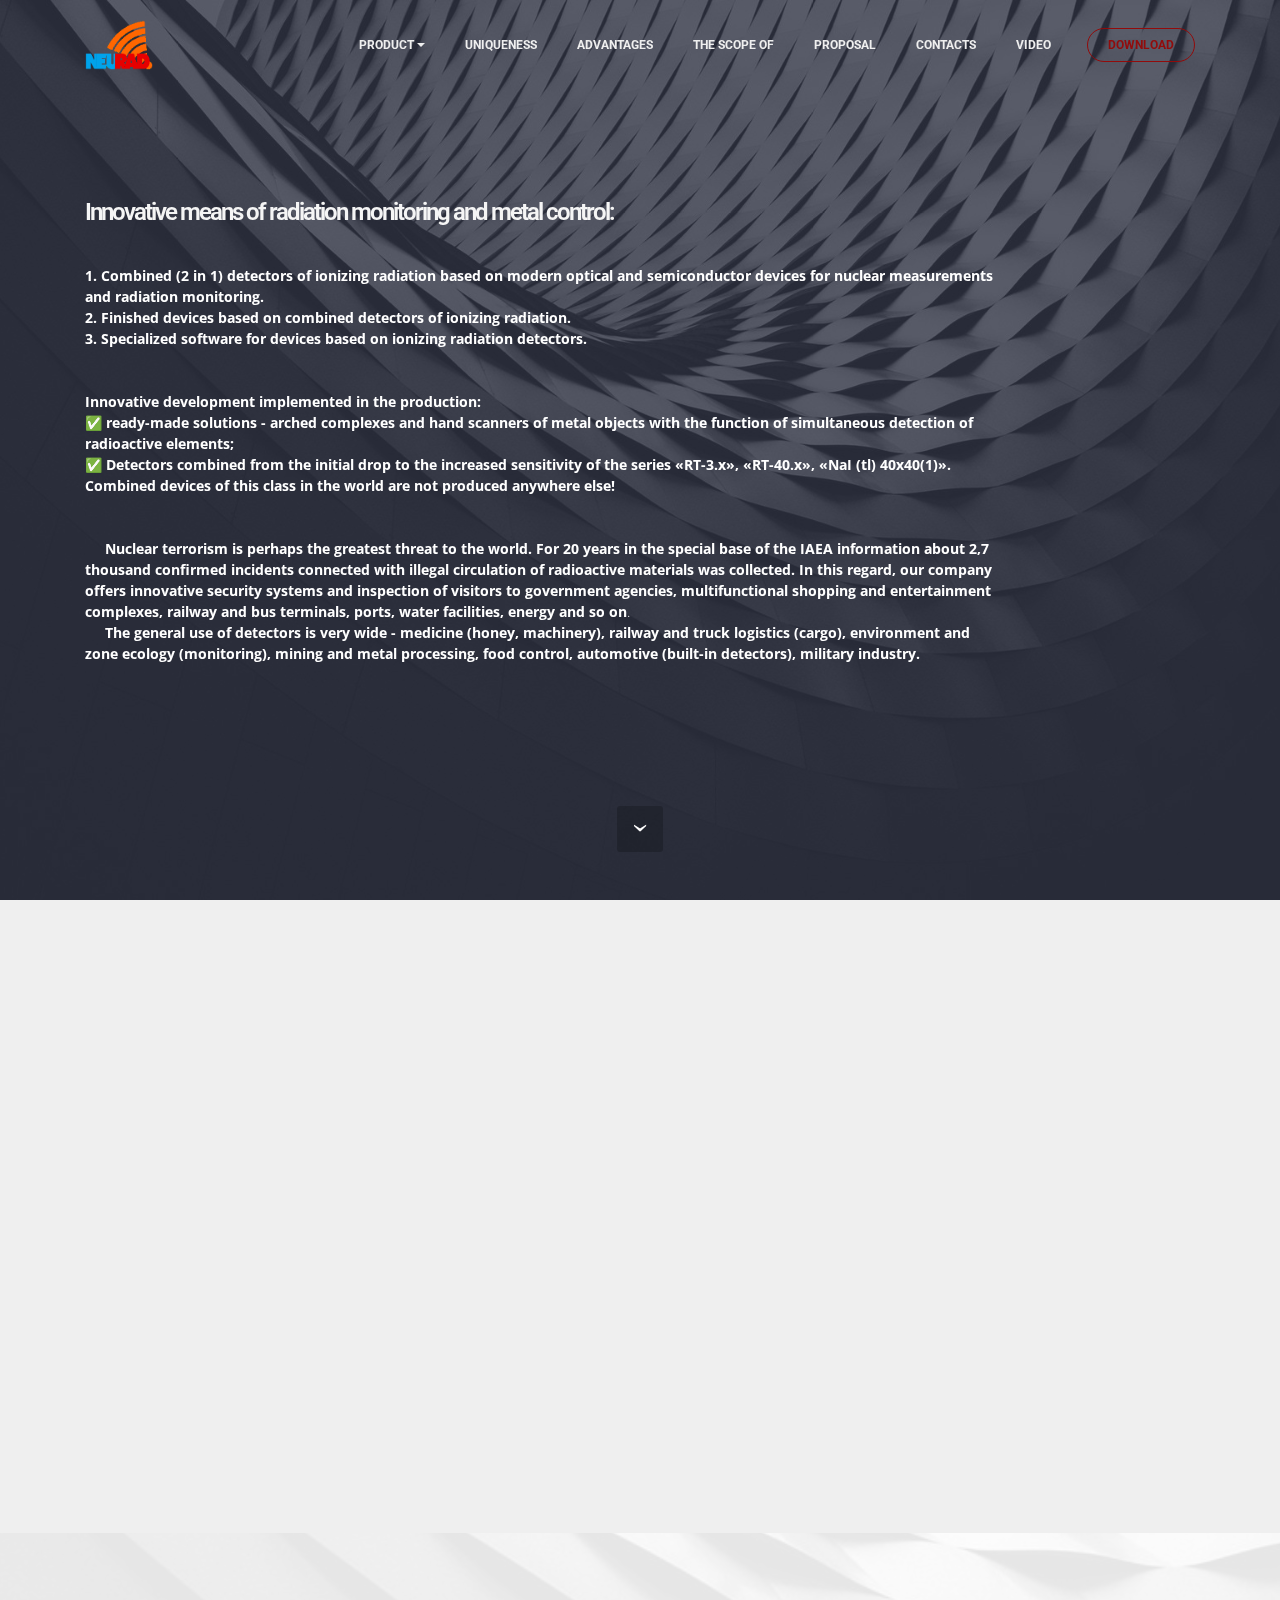
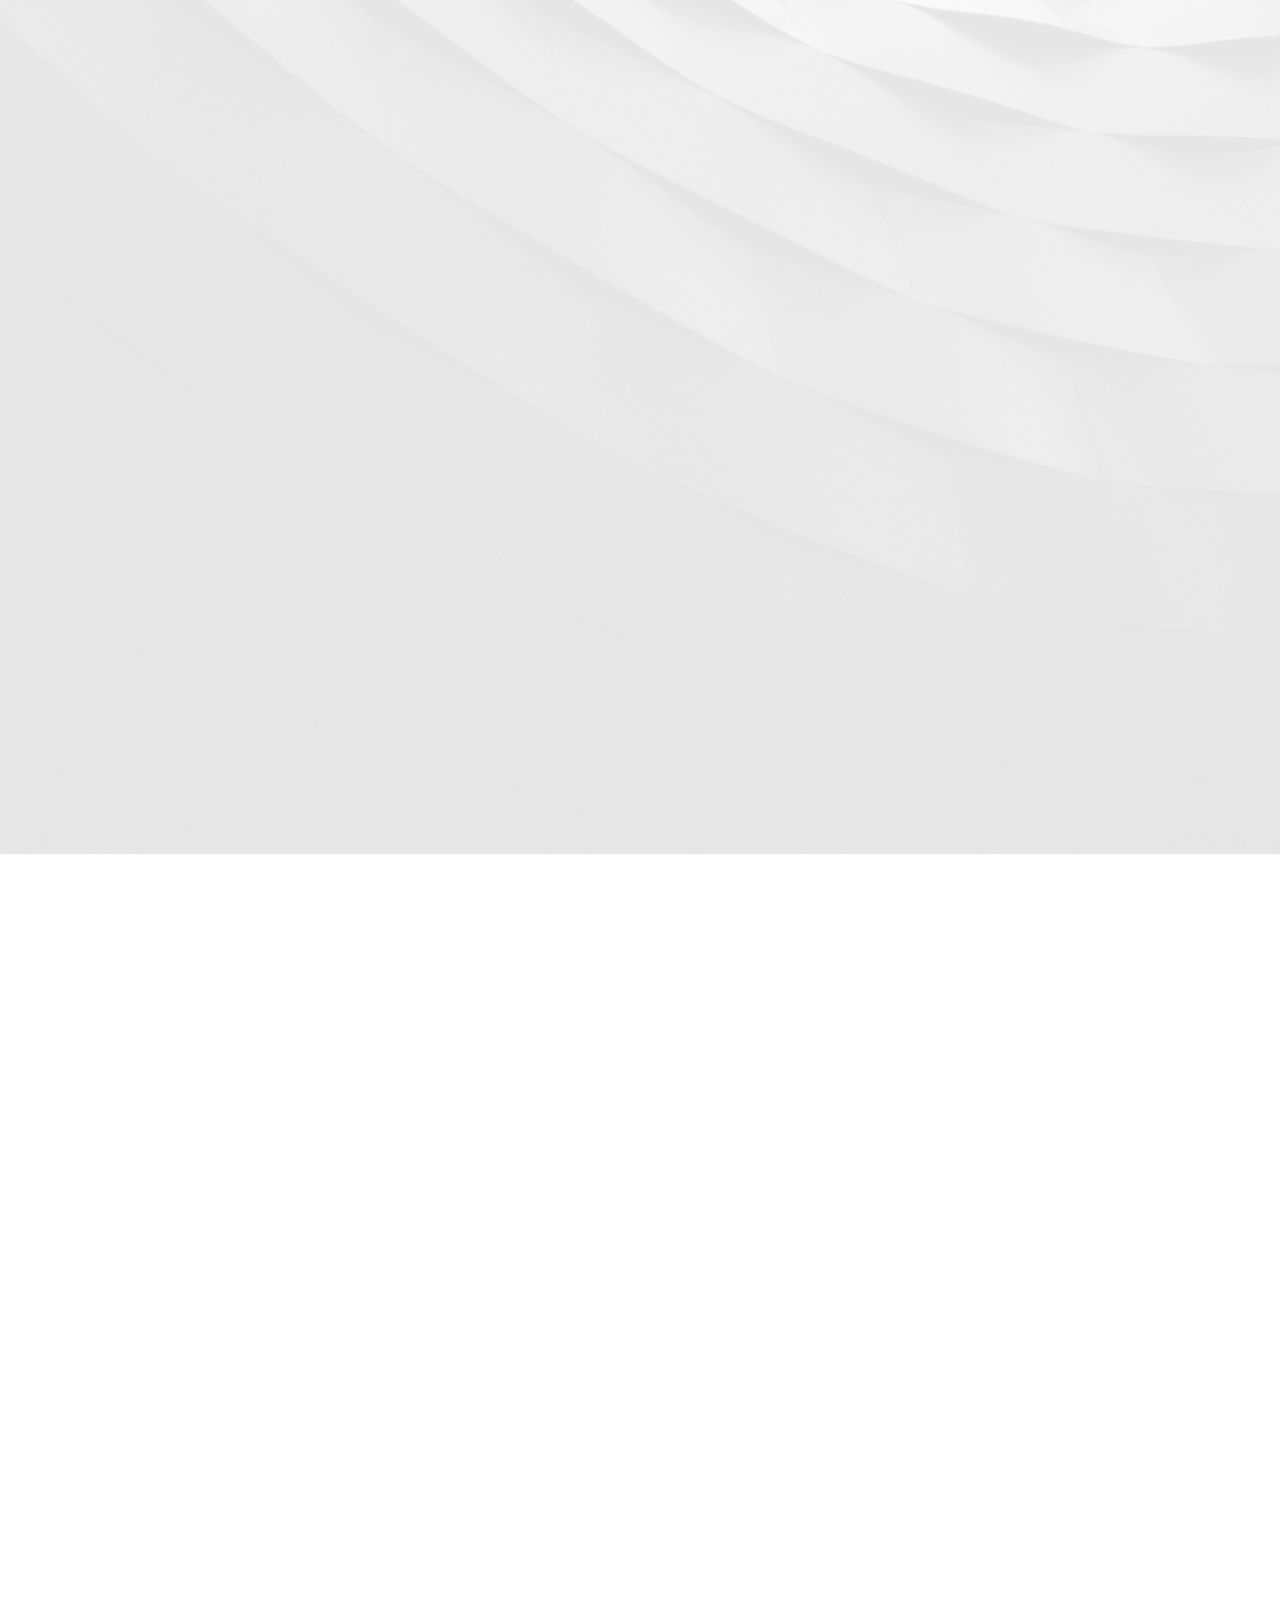
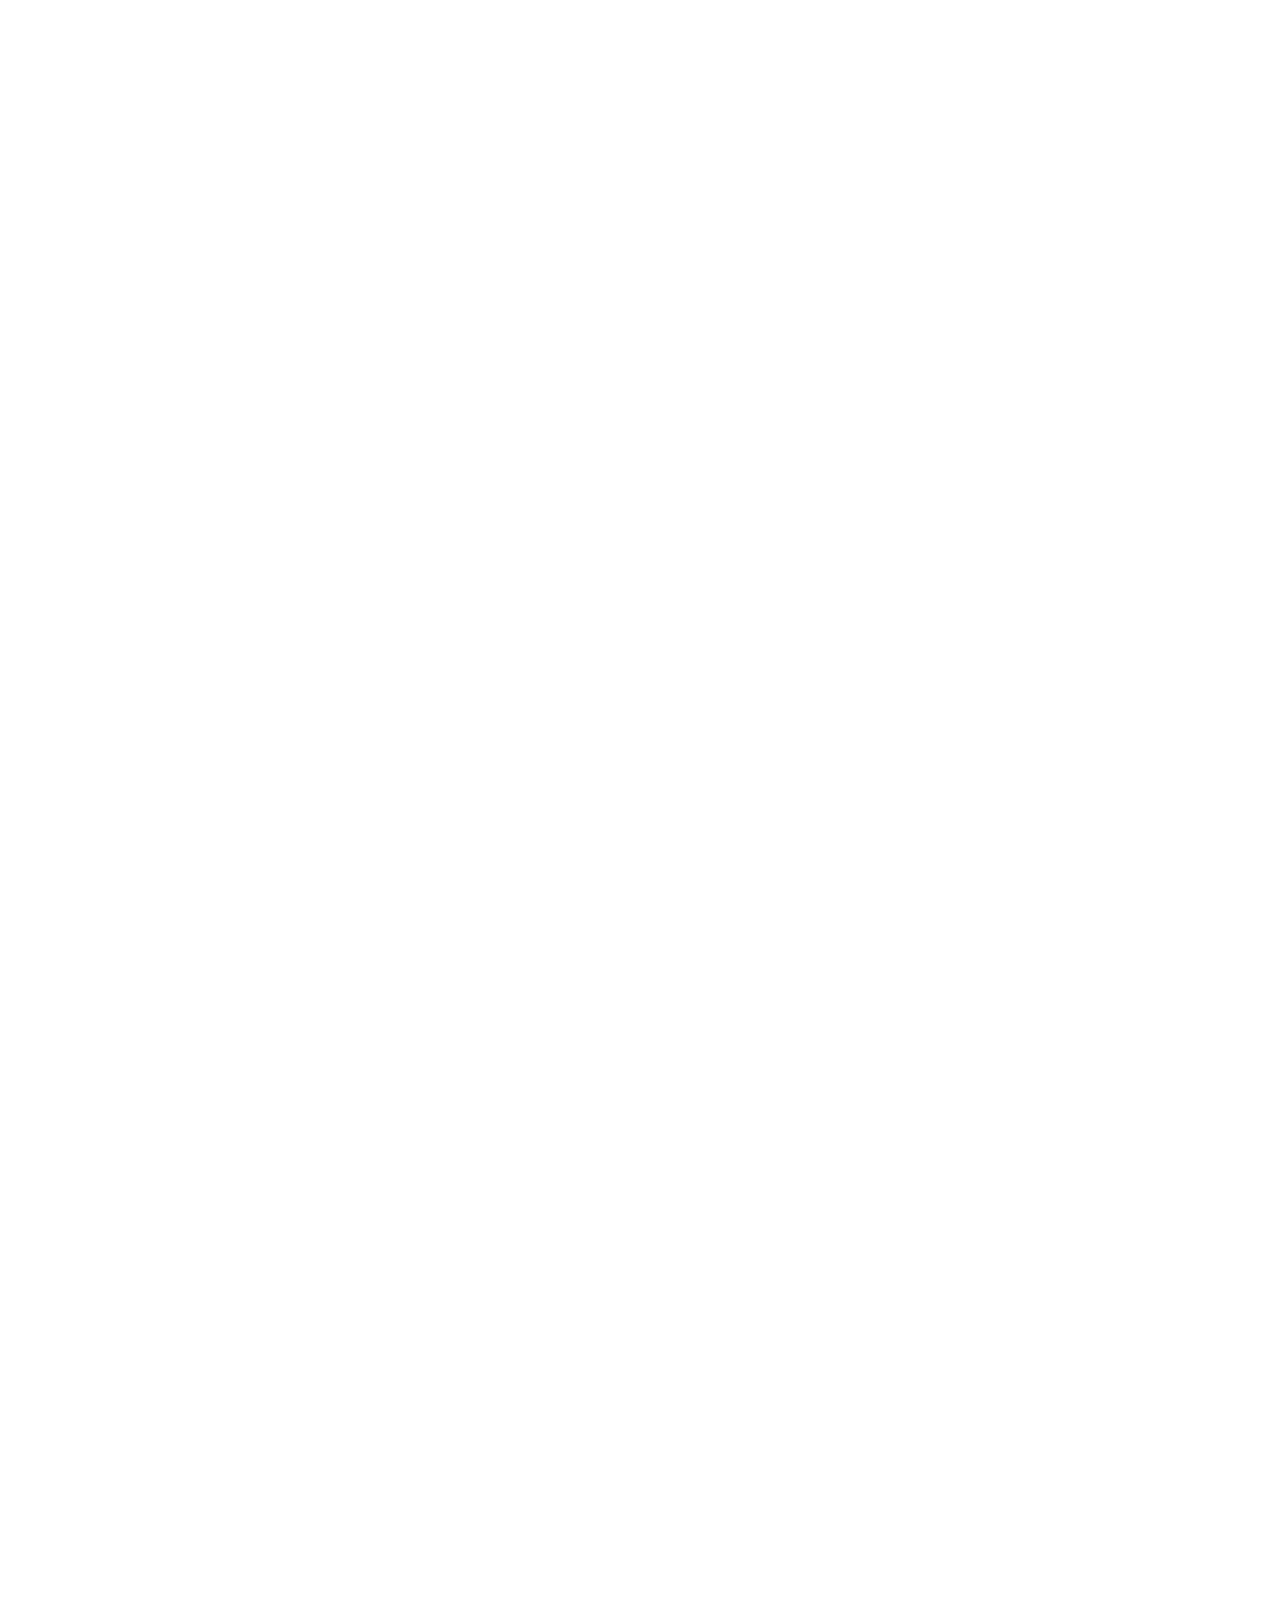
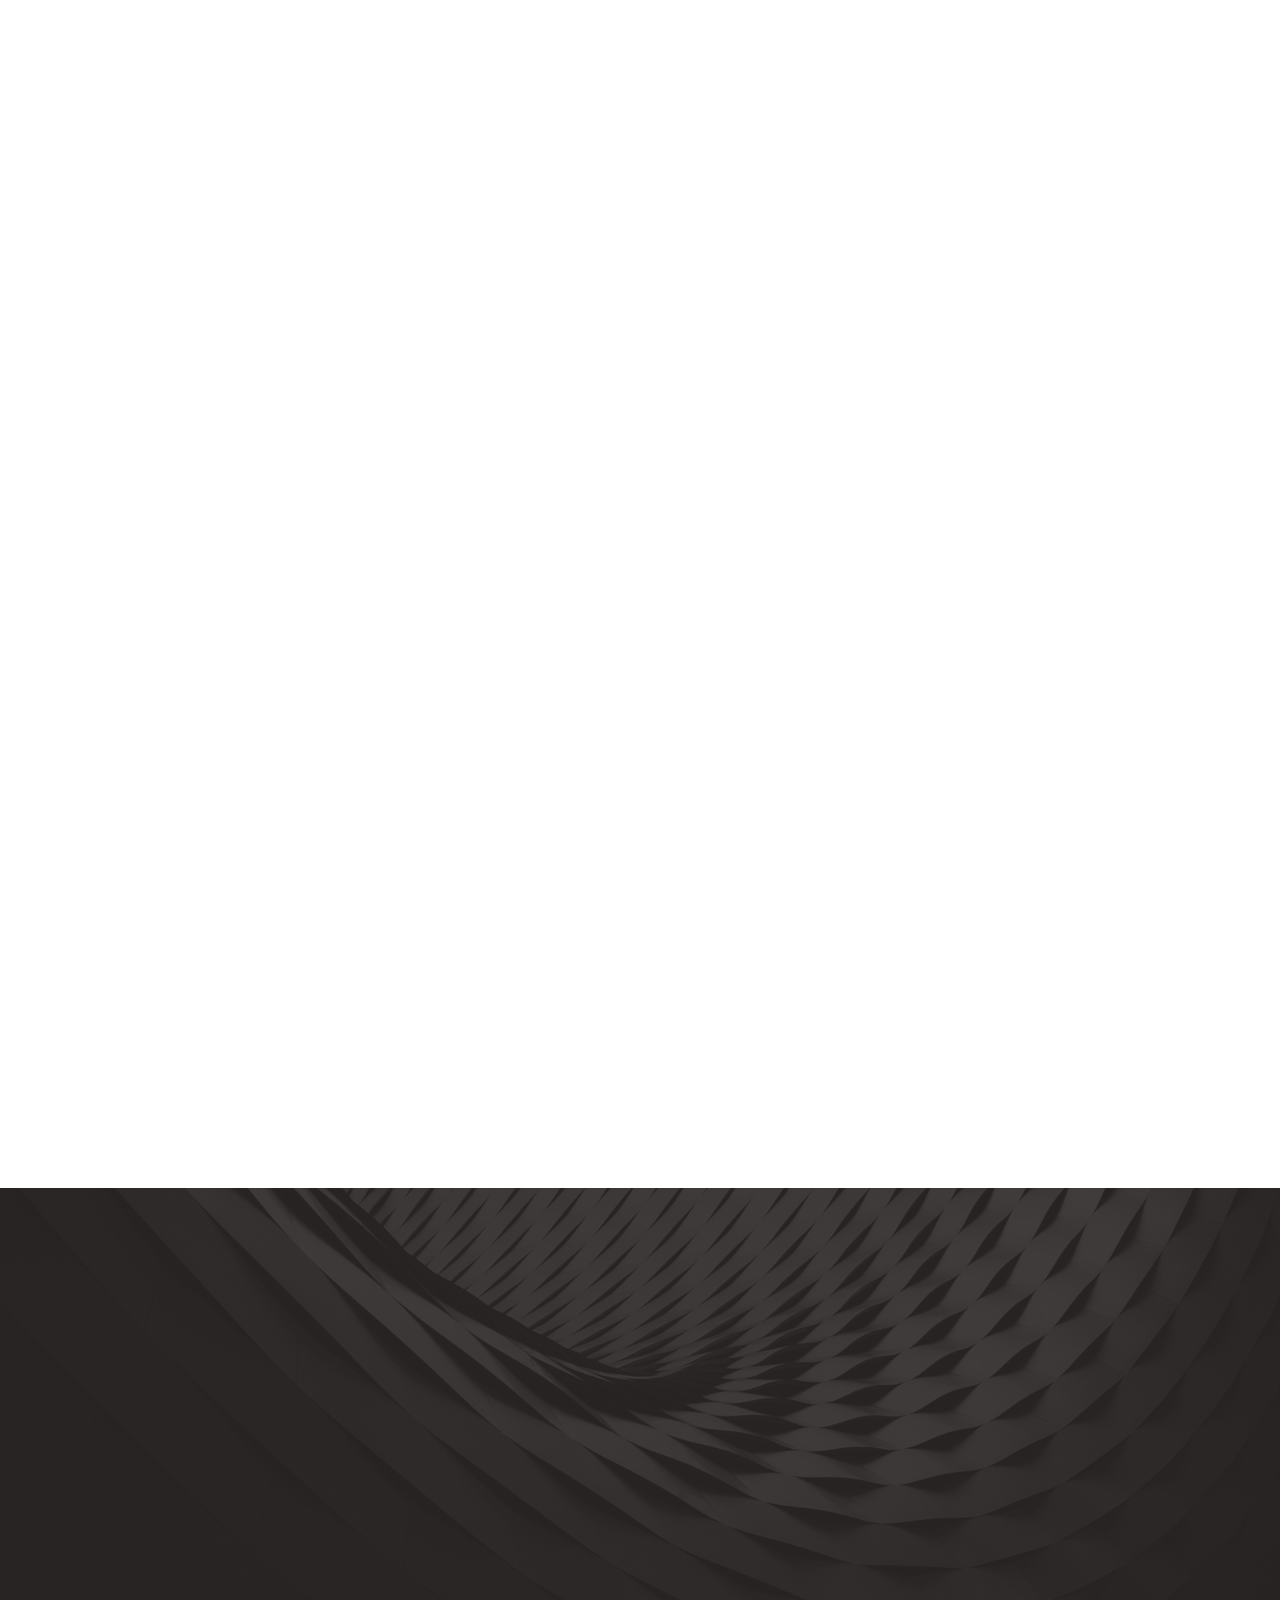
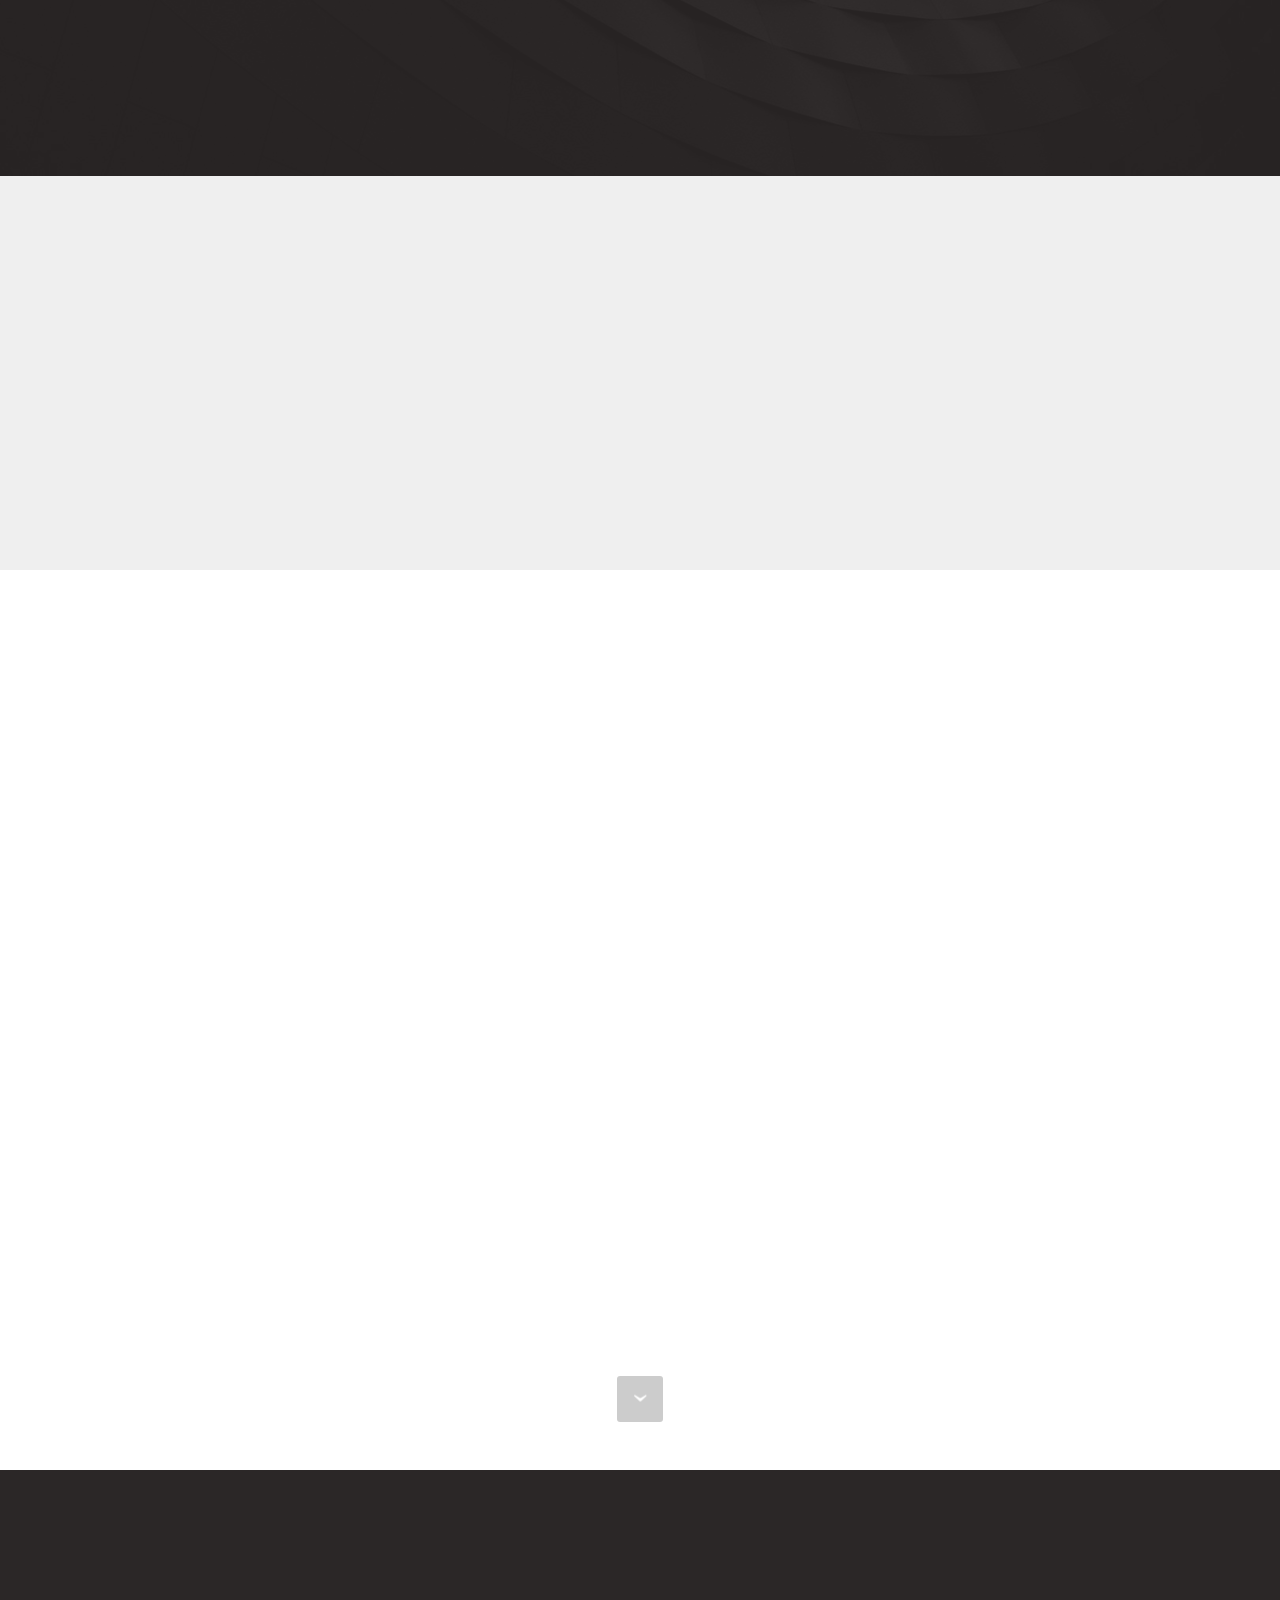
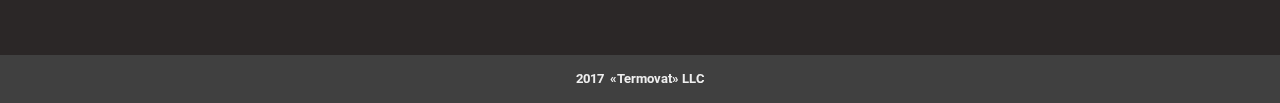
<file: index.html>
<!DOCTYPE html>
<html >
<head>
  <!-- Site made with Mobirise Website Builder v4.6.6, https://mobirise.com -->
  <meta charset="UTF-8">
  <meta http-equiv="X-UA-Compatible" content="IE=edge">
  <meta name="generator" content="Mobirise v4.6.6, mobirise.com">
  <meta name="viewport" content="width=device-width, initial-scale=1, minimum-scale=1">
  <link rel="shortcut icon" href="assets/images/neurad-2-175x128.png" type="image/x-icon">
  <meta name="description" content="">
  <title>Home</title>
  <link rel="stylesheet" href="assets/web/assets/mobirise-icons-bold/mobirise-icons-bold.css">
  <link rel="stylesheet" href="https://fonts.googleapis.com/css?family=Roboto:300,500&subset=cyrillic,cyrillic-ext">
  <link rel="stylesheet" href="https://fonts.googleapis.com/css?family=Raleway:100,100i,200,200i,300,300i,400,400i,500,500i,600,600i,700,700i,800,800i,900,900i">
  <link rel="stylesheet" href="https://fonts.googleapis.com/css?family=Roboto:300,500&subset=cyrillic,cyrillic-ext">
  <link rel="stylesheet" href="assets/tether/tether.min.css">
  <link rel="stylesheet" href="assets/bootstrap/css/bootstrap.min.css">
  <link rel="stylesheet" href="assets/dropdown/css/style.css">
  <link rel="stylesheet" href="assets/animate.css/animate.min.css">
  <link rel="stylesheet" href="assets/theme/css/style.css">
  <link rel="stylesheet" href="assets/mobirise/css/mbr-additional.css" type="text/css">
  
  
  
</head>
<body>
  <section id="menu-0" data-rv-view="0">

    <nav class="navbar navbar-dropdown transparent navbar-fixed-top bg-color">
        <div class="container">

            <div class="mbr-table">
                <div class="mbr-table-cell">

                    <div class="navbar-brand">
                        <a href="index.html#header4-w" class="navbar-logo"><img src="assets/images/neurad-2-175x128.png" alt="Mobirise"></a>
                        
                    </div>

                </div>
                <div class="mbr-table-cell">

                    <button class="navbar-toggler pull-xs-right hidden-md-up" type="button" data-toggle="collapse" data-target="#exCollapsingNavbar">
                        <div class="hamburger-icon"></div>
                    </button>

                    <ul class="nav-dropdown collapse pull-xs-right nav navbar-nav navbar-toggleable-sm" id="exCollapsingNavbar"><li class="nav-item dropdown open"><a class="nav-link link dropdown-toggle" href="index.html#slider3-1" data-toggle="dropdown-submenu" aria-expanded="true">PRODUCT</a><div class="dropdown-menu"><a class="dropdown-item" href="index.html#msg-box5-h" aria-expanded="false">1. MANUAL MOBILE COMBINED INSPECTION SCANNER «RAD-1000» (ready-made solution)</a><a class="dropdown-item" href="index.html#msg-box5-1i" aria-expanded="false">2. FRAMEWORK COMBINED STATIONARY INSPECTION COMPLEX «RAD-3MR» (ready-made solution)</a><a class="dropdown-item" href="index.html#msg-box5-15" aria-expanded="false">3. RADIATION DETECTORS ENTRY-LEVEL SERIES «RT-3.x» (for compact equipment)</a><a class="dropdown-item" href="index.html#msg-box5-14" aria-expanded="false">4. RADIATION DETECTORS THE SENSITIVITY OF THE SERIES «RT-40.x» (for large equipment)</a><a class="dropdown-item" href="index.html#msg-box5-r" aria-expanded="false">5. RADIATION DETECTOR «NaI (tl) 40x4» (for unmanned aerial vehicles (drones))</a><a class="dropdown-item" href="index.html#msg-box5-1j" aria-expanded="false">6. DETECTION OF EXPLOSIVES</a></div></li><li class="nav-item"><a class="nav-link link" href="index.html#content2-2f">UNIQUENESS</a></li><li class="nav-item"><a class="nav-link link" href="index.html#content2-1g">ADVANTAGES</a></li><li class="nav-item"><a class="nav-link link" href="index.html#features3-3">THE SCOPE OF</a></li><li class="nav-item"><a class="nav-link link" href="index.html#content2-1k">PROPOSAL</a></li><li class="nav-item"><a class="nav-link link" href="index.html#contacts1-u">CONTACTS</a></li><li class="nav-item"><a class="nav-link link" href="https://drive.google.com/open?id=0BwilsoFkO_E8ekd4bkRsRTZxZkk">VIDEO</a></li><li class="nav-item nav-btn"><a class="nav-link btn btn-primary-outline btn-primary" href="index.html#header6-12">DOWNLOAD</a></li></ul>
                    <button hidden="" class="navbar-toggler navbar-close" type="button" data-toggle="collapse" data-target="#exCollapsingNavbar">
                        <div class="close-icon"></div>
                    </button>

                </div>
            </div>

        </div>
    </nav>

</section>

<section class="engine"><a href="https://mobirise.ws/f">simple site creator</a></section><section class="mbr-section mbr-section-hero mbr-section-full mbr-section-with-arrow mbr-parallax-background mbr-after-navbar" id="header4-w" data-rv-view="2" style="background-image: url(assets/images/mbr-2-1620x1080.jpg);">

    <div class="mbr-overlay" style="opacity: 0.8; background-color: rgb(49, 53, 69);"></div>

    <div class="mbr-table-cell">

        <div class="container">
            <div class="row">
                <div class="mbr-section col-md-10">

                    <h1 class="mbr-section-title display-1">Innovative means of radiation monitoring and metal control:<br><br></h1>
                    <p class="mbr-section-lead lead"><strong>1. Combined (2 in 1) detectors of ionizing radiation based on modern optical and semiconductor devices for nuclear measurements and radiation monitoring.
<br>2. Finished devices based on combined detectors of ionizing radiation.
<br>3. Specialized software for devices based on ionizing radiation detectors.</strong><br><br><strong>&nbsp;&nbsp;</strong>
<br><strong>Innovative development implemented in the production:<br>✅ ready-made solutions - arched complexes and hand scanners of metal objects with the function of simultaneous detection of radioactive elements;
<br>✅ Detectors combined from the initial drop to the increased sensitivity of the series «RT-3.x», «RT-40.x», «NaI (tl) 40x40(1)».
<br>     Combined devices of this class in the world are not produced anywhere else!</strong><br><br><strong>&nbsp;<br>&nbsp; &nbsp; &nbsp;Nuclear terrorism is perhaps the greatest threat to the world. For 20 years in the special base of the IAEA information about 2,7 thousand confirmed incidents connected with illegal circulation of radioactive materials was collected. In this regard, our company offers innovative security systems and inspection of visitors to government agencies, multifunctional shopping and entertainment complexes, railway and bus terminals, ports, water facilities, energy and so on</strong>.<strong><br>&nbsp; &nbsp; &nbsp;The general use of detectors is very wide - medicine (honey, machinery), railway and truck logistics (cargo), environment and zone ecology (monitoring), mining and metal processing, food control, automotive (built-in detectors), military industry.</strong><br></p>
                    
                </div>
            </div>
        </div>
    </div>

    <div class="mbr-arrow mbr-arrow-floating" aria-hidden="true"><a href="#content2-2f"><i class="mbr-arrow-icon"></i></a></div>

</section>

<section class="mbr-section article mbr-section__container" id="content2-2f" data-rv-view="5" style="background-color: rgb(239, 239, 239); padding-top: 60px; padding-bottom: 60px;">

    <div class="container">
        <div class="row">
            <div class="col-xs-12 lead"><blockquote><p><strong>UNIQUENESS</strong></p><p><strong><br></strong></p><p><strong>✅ Combined (2 in 1) detectors of this class of sensitivity and time characteristics of detection of analogues in the World do not have!</strong></p><p><strong>✅ Combining the functions of the radiation indicator and the metal detector</strong></p><p><strong>✅ The ability to simultaneously detect radioactive and nuclear materials by their gamma radiation, the detection of shielded radiation sources, and the detection of metal objects (weapons)</strong></p><p><strong>✅ High sensitivity to ionizing radiation (10 keV-3 MeV) over a wide temperature range (-20 ° С ... + 55 ° С)</strong></p><p><strong>✅ Short detection time of ionizing agent (≤ 2s)</strong></p></blockquote></div>
        </div>
    </div>

</section>

<section class="mbr-section article mbr-section__container" id="content2-1g" data-rv-view="7" style="background-color: rgb(239, 239, 239); padding-top: 60px; padding-bottom: 60px;">

    <div class="container">
        <div class="row">
            <div class="col-xs-12 lead"><blockquote>&nbsp; &nbsp;<strong> </strong>&nbsp;<strong> ADVANTAGES
</strong></blockquote><blockquote><p><strong>✅ One device instead of two:
</strong></p><p><strong>&nbsp; &nbsp; &nbsp;</strong>✅ Reduced cost of detection
</p><p>&nbsp; &nbsp; &nbsp;✅ Reducing the size of equipment
</p><p>&nbsp; &nbsp; &nbsp;✅ Reduced detection time
</p><p><strong>✅ One person instead of two
</strong></p><p><strong>&nbsp; &nbsp;</strong> &nbsp;✅ Lack of special qualification requirements for staff
</p><p><strong>✅ Working in the field and in a complex meteorological setting
</strong></p><p><strong>✅ Work in an external electromagnetic field</strong></p></blockquote></div>
        </div>
    </div>

</section>

<section class="mbr-section mbr-parallax-background" id="msg-box5-h" data-rv-view="9" style="background-image: url(assets/images/mbr-2-1620x1080.jpg); padding-top: 80px; padding-bottom: 0px;">

    <div class="mbr-overlay" style="opacity: 0.9; background-color: rgb(255, 255, 255);">
    </div>
    <div class="container">
        <div class="row">
            <div class="mbr-table-md-up">

              

              <div class="mbr-table-cell col-md-5 text-xs-center text-md-right content-size">
                  <h3 class="mbr-section-title display-2">MANUAL MOBILE  COMBINED INSPECTION SCANNER OF RADIOACTIVE MATERIALS AND METALLIC OBJECTS - «RAD-1000» (ready-made solution)<br><br><span style="font-weight: normal;">Combines the functions of a search signal indicator-gamma-ray indicator and a metal detector, which allows simultaneous searches for the presence of metal objects and radioactive materials, which can identify shielded sources.
</span><div><span style="font-weight: normal;">The combined detector installed in the scanner, this class of sensitivity and time characteristics, to see analogs in the world does not have!</span></div></h3>
                  <div class="lead">

                    <p><strong>FEATURES:</strong>
<br>- High sensitivity
<br>- Simultaneous monitoring of the presence of radioactive and metallic objects
<br>- Automatic sensitivity adjustment
<br>- Low power consumption
<br>- Definition of all types of metals
<br>- Bright light and sound detection indication
<br>- Quiet mode (vibro-signal for hidden detection)
<br>- Ease of use
<br>- No false positives
<br>- Recharging the battery without dismantling it
<br>- Impact-resistant housing
<br>- Low battery indication
<br>- Ergonomic design
<br>- Integration and control through the local network through specialized software
<br>- LCD monitor (optional)<br>
<br><br><strong>SPECIFICATIONS:
</strong><br><strong>&nbsp; &nbsp; &nbsp;The main characteristics of the gamma radiation channel:
</strong><br>&nbsp; &nbsp; &nbsp;The range of recorded radiation: from 0.015 to 3.0 MeV, at t ° from minus 20 to 55 ° C
<br>&nbsp; &nbsp; &nbsp;Range of threshold values ​​0.01 ... 500 μSv / h
<br>&nbsp; &nbsp; &nbsp;Time of determination of the minimum amount of ionizing material: ≤2с
<br>&nbsp; &nbsp; &nbsp;Working frequency of metal detector: 50 kHz
<br>&nbsp; &nbsp; &nbsp;Probability of detection: 0.98
<br>&nbsp; &nbsp; &nbsp;Sensitivity - PM pistol: 160 mm<br><br><strong>&nbsp; &nbsp; &nbsp;The main technical characteristics of the search for metal objects:
</strong><br>&nbsp; &nbsp; &nbsp;Detection object: any.
<br>&nbsp; &nbsp; &nbsp;Detection range: steel plate - 100 mm;
<br>&nbsp; &nbsp; &nbsp;Bayonet knife - 130 mm;
<br>&nbsp; &nbsp; &nbsp;Makarov's / Walther PP / Walther PPK&nbsp;pistols - 200 mm;
<br>&nbsp; &nbsp; &nbsp;Metal container for radioactive materials - 200 mm.
<br>&nbsp; &nbsp; &nbsp;Scanning speed: from 0 to 0.5 m /s<br><br><strong>DEVICE DESIGN FEATURES:&nbsp;</strong><br>Continuous operation time: about 120 hours (when using U9VL-J 9V);
<br>Weight: 0.32 kg
<br>Dimensions: 432x55x31 mm
<br>Operating temperature range: -20 ...+ 50 C °
<br>
<br><strong>CONTENTS OF DELIVERY:</strong>
<br>Device
<br>Instructions
<br>Battery 9 V
<br>Charger 220V
<br>Fastening on a belt<br><strong><br></strong><strong>MODIFICATIONS OF SCANNER:
</strong><br><strong>1. RAD-1000 01 (RT-3.0)
</strong><br>informer type: sound and light signals
<br>parameters: power, signal to metal, signal for radiative emission
<br><strong>2. RAD-1000 02 (RT-3.1)
</strong><br>Informer type: sound signal, color-light signal (3 levels)
<br>Parameters: power, signal to metal, 3 sv. signal for radiative emission
<br><strong>3. RAD-1000 03 (RT-3.21)
</strong><br>informer type: sound signal, digital LCD indication of CPS level
<br>Parameters: 3-segment single-line LCD-CPS indication
<br><strong>4. RAD-1000 04 (RT-3.22)
</strong><br>informer type: sound signal, digital LCD display of CPS + DER level
<br>parameters: two-line LCD-CPS and DER
<br>
<br>
<br>
<br>More details in the technical description.<strong><br></strong><br></p>

                  </div>

                  
              </div>


              


              <div class="mbr-table-cell mbr-left-padding-md-up mbr-valign-top col-md-7 image-size" style="width: 33%;">
                  <div class="mbr-figure"><img src="assets/images/rad-1000-468x786.png"></div>
              </div>

            </div>
        </div>
    </div>

</section>

<section class="mbr-section mbr-parallax-background" id="msg-box5-1i" data-rv-view="12" style="background-image: url(assets/images/mbr-2-1620x1080.jpg); padding-top: 80px; padding-bottom: 0px;">

    <div class="mbr-overlay" style="opacity: 0.9; background-color: rgb(255, 255, 255);">
    </div>
    <div class="container">
        <div class="row">
            <div class="mbr-table-md-up">

              

              <div class="mbr-table-cell col-md-5 text-xs-center text-md-right content-size">
                  <h3 class="mbr-section-title display-2">FRAMEWORK COMBINED STATIONARY INSPECTION COMPLEX &nbsp;OF RADIOACTIVE MATERIALS AND METALLIC OBJECTS - «RAD-3MR» (ready-made solution)<br><br><span style="font-weight: normal;">Combines the functions of a search signal indicator-gamma radiation and a metal detector, which allows simultaneous searches for the presence of metal objects and radioactive materials, which even allows you to identify shielded sources.&nbsp;</span><div><span style="font-weight: normal;">Combined detectors installed in the complex, this class of sensitivity and time characteristics of detection of analogs in the world do not have!</span></div></h3>
                  <div class="lead">

                    <p><strong>FEATURES:
</strong><br>- High sensitivity
<br>- Simultaneous monitoring of the presence of radioactive and metallic objects
<br>- Automatic sensitivity adjustment
<br>- Low power consumption
<br>- Definition of all types of metals
<br>- Bright light and sound detection indication
<br>- Quiet mode (vibro-signal for hidden detection)
<br>- Ease of use
<br>- No false positives
<br>- Vandal proof enclosure
<br>- Integration and control through the local network through specialized software
<br>- LCD monitor (optional)<br><br><strong>SPECIFICATIONS:</strong>
<br>More in the technical description.
<br>
<br><strong>DEVICE DESIGN FEATURES: </strong>&nbsp;<br>Operating temperature range: -20 ...+ 50 C °
<br>
<br><strong>CONTENTS OF DELIVERY:
</strong><br>The device (complex)
<br>Instructions<br><br><strong>MODIFICATIONS OF THE COMPLEX:
<br>1. RAD-3MR 01 (RT-40.0)
</strong><br>informer type: sound and light signals
<br>parameters: power, signal to metal, signal for radiative emission
<br><strong>2. RAD-3MR 02 (RT-40.1)</strong>
<br>Informer type: sound signal, color-light signal (3 levels)
<br>Parameters: power, signal to metal, 3 sv. signal for radiative emission
<br><strong>3. RAD-3MR 03 (RT-40.21)
</strong><br>informer type: sound signal, digital LCD indication of CPS level
<br>Parameters: 3-segment single-line LCD-CPS indication
<br><strong>4. RAD-3MR 04 (RT-40.22)
</strong><br>informer type: sound signal, digital LCD display of CPS + DER level
<br>parameters: two-line LCD-CPS and DER
<br>
<br>
<br>More details in the technical description.<strong><br></strong><br></p>

                  </div>

                  
              </div>


              


              <div class="mbr-table-cell mbr-left-padding-md-up mbr-valign-top col-md-7 image-size" style="width: 38%;">
                  <div class="mbr-figure"><img src="assets/images/-267x521.png"></div>
              </div>

            </div>
        </div>
    </div>

</section>

<section class="mbr-section mbr-parallax-background" id="msg-box5-15" data-rv-view="15" style="background-image: url(assets/images/-1280x800.jpg); padding-top: 80px; padding-bottom: 40px;">

    <div class="mbr-overlay" style="opacity: 0.5; background-color: rgb(255, 255, 255);">
    </div>
    <div class="container">
        <div class="row">
            <div class="mbr-table-md-up">

              

              <div class="mbr-table-cell col-md-5 text-xs-center text-md-right content-size">
                  <h3 class="mbr-section-title display-2">RADIATION DETECTORS ENTRY-LEVEL SERIES «RT-3.x» (for compact equipment)</h3>
                  <div class="lead">

                    <p>The detector "RT-3.x" is supplied complete with USB interfaces, CAN for communication with instrumentation.
<br>Different in sensitivity, electronic "filling" and the possibilities of indication and communication.
<br>
<br><strong>MODIFICATIONS:
<br>1. RT-3.0</strong>
<br>    informer type: sound and light signals
<br><strong>2. RT-3.1
</strong><br>    Informer type: sound signal, color-light signal (3 levels)
<br><strong>3. RT-3.21</strong>
<br>    informer type: sound signal, digital LCD indication of CPS level
<br><strong>4. RT-3.22
</strong><br>    informer type: sound signal, digital LCD display of CPS + DER level
<br>
<br>
<br>More in the technical description</p>

                  </div>

                  
              </div>


              


              <div class="mbr-table-cell mbr-left-padding-md-up mbr-valign-top col-md-7 image-size" style="width: 50%;">
                  <div class="mbr-figure"><img src="assets/images/img42-563x378.jpg"></div>
              </div>

            </div>
        </div>
    </div>

</section>

<section class="mbr-section mbr-parallax-background" id="msg-box5-14" data-rv-view="18" style="background-image: url(assets/images/mbr-2-1620x1080.jpg); padding-top: 80px; padding-bottom: 40px;">

    <div class="mbr-overlay" style="opacity: 0.9; background-color: rgb(255, 255, 255);">
    </div>
    <div class="container">
        <div class="row">
            <div class="mbr-table-md-up">

              

              <div class="mbr-table-cell col-md-5 text-xs-center text-md-right content-size">
                  <h3 class="mbr-section-title display-2">RADIATION DETECTORS THE SENSITIVITY OF THE SERIES «RT-40.x» (for large equipment)</h3>
                  <div class="lead">

                    <p>The detector "RT-40.x" is supplied complete with interfaces USB, CAN for communication with control and measuring equipment.
<br>Different in sensitivity, electronic "filling" and the possibilities of indication and communication.
<br>
<br><strong>MODIFICATIONS:
<br>1. RT-40.0
</strong><br>informer type: sound and light signals
<br><strong>2. RT-40.1
</strong><br>Informer type: sound signal, color-light signal (3 levels)
<br><strong>3. RT-40.21</strong>
<br>informer type: sound signal, digital LCD indication of CPS level
<br><strong>4. RT-40.22</strong>
<br>informer type: sound signal, digital LCD display of CPS + DER level
<br>
<br>
<br>More details in the technical description.</p>

                  </div>

                  
              </div>


              


              <div class="mbr-table-cell mbr-left-padding-md-up mbr-valign-top col-md-7 image-size" style="width: 39%;">
                  <div class="mbr-figure"><img src="assets/images/img249-445x401.jpg"></div>
              </div>

            </div>
        </div>
    </div>

</section>

<section class="mbr-section mbr-parallax-background" id="msg-box5-r" data-rv-view="21" style="background-image: url(assets/images/-1280x800.jpg); padding-top: 80px; padding-bottom: 80px;">

    <div class="mbr-overlay" style="opacity: 0.5; background-color: rgb(255, 255, 255);">
    </div>
    <div class="container">
        <div class="row">
            <div class="mbr-table-md-up">

              

              <div class="mbr-table-cell col-md-5 text-xs-center text-md-right content-size">
                  <h3 class="mbr-section-title display-2">Highly sensitive radiation gamma detector
<div>"NaI (tl) 40x40" for installation in UAV (drones)</div></h3>
                  <div class="lead">

                    <p>New development - compact, compact, highly sensitive
<br>gamma detector NaI (tl) 40x40. It is a functionally complete
<br>unit with its own power supply and GPS module, allowing it to be placed
<br>on any UAV without additional. refinement. The functional of this detector allows
<br>write to the internal flash DER, with the GPS coordinates, and
<br>to register gamma spectra with specified periods of accumulation and
<br>measurement time. Time of continuous operation from the built-in source
<br>power not less than 8h.
<br>
<br>
<br>More details in the technical description.<br></p>

                  </div>

                  
              </div>


              


              <div class="mbr-table-cell mbr-left-padding-md-up mbr-valign-top col-md-7 image-size" style="width: 39%;">
                  <div class="mbr-figure"><img src="assets/images/img201-445x401.jpg"></div>
              </div>

            </div>
        </div>
    </div>

</section>

<section class="mbr-section mbr-parallax-background" id="msg-box5-1j" data-rv-view="24" style="background-image: url(assets/images/mbr-2-1620x1080.jpg); padding-top: 80px; padding-bottom: 40px;">

    <div class="mbr-overlay" style="opacity: 0.9; background-color: rgb(255, 255, 255);">
    </div>
    <div class="container">
        <div class="row">
            <div class="mbr-table-md-up">

              

              <div class="mbr-table-cell col-md-5 text-xs-center text-md-right content-size">
                  <h3 class="mbr-section-title display-2">DETECTION OF EXPLOSIVES</h3>
                  <div class="lead">

                    <p>The proposed detectors can be combined with devices of the "electronic nose" family-the detection of explosive and narcotic substances by residual nanoparticles.
<br>An optional concentrator for collecting microparticles of explosives on a special filter. It can be combined with a hand-held Rad-1000 detector.
<br>
<br>
<br>More details in the technical description.</p>

                  </div>

                  
              </div>


              


              <div class="mbr-table-cell mbr-left-padding-md-up mbr-valign-top col-md-7 image-size" style="width: 37%;">
                  <div class="mbr-figure"><img src="assets/images/-642x484.png"></div>
              </div>

            </div>
        </div>
    </div>

</section>

<section class="mbr-cards mbr-section mbr-section-nopadding mbr-background" id="features3-3" data-rv-view="27" style="background-image: url(assets/images/mbr-2-1620x1080.jpg);">

    <div class="mbr-overlay" style="opacity: 0.9; background-color: rgb(43, 39, 39);">
    </div>

    <div class="mbr-cards-row row">
        <div class="mbr-cards-col col-xs-12 col-lg-2" style="padding-top: 80px; padding-bottom: 40px;">
            <div class="container">
              <div class="card cart-block">
                  <div class="card-img"><img src="assets/images/-2-600x396.jpg" class="card-img-top"></div>
                  <div class="card-block">
                    <h4 class="card-title">Security and inspection systems</h4>
                    
                    <p class="card-text">Manufacture of arched and manual (inspection) metal detectors with the function of simultaneous detection of radioactive elements (combined detectors of this class of sensitivity, time characteristics in the World are not produced).</p>
                    
                    </div>
                </div>
            </div>
        </div>
        <div class="mbr-cards-col col-xs-12 col-lg-2" style="padding-top: 80px; padding-bottom: 40px;">
            <div class="container">
                <div class="card cart-block">
                    <div class="card-img"><img src="assets/images/-465x308.jpg" class="card-img-top"></div>
                    <div class="card-block">
                        <h4 class="card-title">Medicine</h4>
                        
                        <p class="card-text">The application of the developed sensors in industrial γ-locators, medical technology. The creation of a medical <br>γ-finder.</p>
                        
                    </div>
                </div>
            </div>
        </div>
        <div class="mbr-cards-col col-xs-12 col-lg-2" style="padding-top: 80px; padding-bottom: 40px;">
            <div class="container">
                <div class="card cart-block">
                    <div class="card-img"><img src="assets/images/-2-600x406.jpg" class="card-img-top"></div>
                    <div class="card-block">
                        <h4 class="card-title">
<div><span style="background-color: initial;">Logistics and cargo (sea, river ports, railway junctions, customs, warehouses)</span><br></div></h4>
                        
                        <p class="card-text">In connection with the growing cargo transportation markets, a new approach to the complex solution of security problems with the use of modern technical means is needed.</p>
                        
                    </div>
                </div>
            </div>
        </div>
        <div class="mbr-cards-col col-xs-12 col-lg-2" style="padding-top: 80px; padding-bottom: 40px;">
            <div class="container">
                <div class="card cart-block">
                    <div class="card-img"><img src="assets/images/-3-586x382.jpg" class="card-img-top"></div>
                    <div class="card-block">
                        <h4 class="card-title">Ecology and food control</h4>
                        
                        <p class="card-text">*Ecology.
<br>Application in instruments when measuring the concentration of natural Radon in order to determine the geoanomal zones of the Earth (almost scientific "Feng Shui").
<br>* Control of food.
<br>Use in the manufacture of radionuclide content control devices for rapid analysis of food purity - in markets, procurement centers, industrial processing plants.</p>
                        
                    </div>
                </div>
            </div>
        </div>
        <div class="mbr-cards-col col-xs-12 col-lg-2" style="padding-top: 80px; padding-bottom: 40px;">
            <div class="container">
                <div class="card cart-block">
                    <div class="card-img"><img src="assets/images/-2-600x400.jpg" class="card-img-top"></div>
                    <div class="card-block">
                        <h4 class="card-title">
<div><span style="background-color: initial;">Automotive, metal processing and mining and processing industry</span><br></div></h4>
                        
                        <p class="card-text">* Automotive.
<br>Automotive scintillation gamma detector for embedded systems can be used in the mass production of cars - with the output of information on the on-board computer car.</p>
                        
                    </div>
                </div>
            </div>
        </div>
        <div class="mbr-cards-col col-xs-12 col-lg-2" style="padding-top: 80px; padding-bottom: 40px;">
            <div class="container">
                <div class="card cart-block">
                    <div class="card-img"><img src="assets/images/-4-600x401.jpg" class="card-img-top"></div>
                    <div class="card-block">
                        <h4 class="card-title">
<div><span style="background-color: initial;">Military industry</span><br></div></h4>
                        
                        <p class="card-text"><br>Use of the indicator-detector of search gamma radiation for military tasks.</p>
                        
                    </div>
                </div>
            </div>
        </div>
    </div>
</section>

<section class="mbr-section article mbr-section__container" id="content2-1k" data-rv-view="30" style="background-color: rgb(239, 239, 239); padding-top: 60px; padding-bottom: 60px;">

    <div class="container">
        <div class="row">
            <div class="col-xs-12 lead"><blockquote><p><strong>WE OFFER TO CUSTOMERS AND MANUFACTURERS OF SECURITY AND POLICEMEN AND OTHER EQUIPMENT</strong></p><p><strong><br></strong></p><p><span style="font-size: 14px;"><strong>
</strong></span><strong>1. Detectors. Integration in units (detectors) in products of customers (with possible modification):&nbsp;</strong></p><p><span style="font-size: 14px;">&nbsp; &nbsp;&nbsp;</span><span style="font-size: 14px;">1.1. The sale of detectors in 4 modifications "as is" (with parameters set by the developer);</span></p><p><span style="font-size: 14px;">&nbsp; &nbsp; 2.2. Modification and modification of the form factor for the hulls and landing dimensions of customer products;
</span></p><p><span style="font-size: 14px;">&nbsp; &nbsp; 3.3. Customized development of detectors with specific (for the customer) parameters and characteristics, including software modification.</span></p><p><span style="font-size: 14px;"><strong>
</strong></span><strong>2. Sale of finished scanners and complexes:&nbsp;</strong></p><p><span style="font-size: 14px;"><strong>&nbsp;</strong> &nbsp; &nbsp;2.1. Sale of finished scanners and complexes in 4 modifications "as is" (with parameters set by the developer);
</span></p><p><span style="font-size: 14px;">&nbsp; &nbsp; &nbsp;2.2. Modification and completion of scanners and complexes for customers;
</span></p><p><span style="font-size: 14px;">&nbsp; &nbsp; &nbsp;2.3. Custom development of scanners and complexes with specific (for the customer) parameters and characteristics, including software modification.
</span></p><p><span style="font-size: 14px;"><strong>3. Sale of production licenses.
</strong></span></p><p><span style="font-size: 14px;"><strong>4. We are ready to discuss other formats of cooperation.</strong></span></p></blockquote></div>
        </div>
    </div>

</section>

<section class="mbr-section mbr-section-hero mbr-section-full header2 mbr-parallax-background" id="header6-12" data-rv-view="32" style="background-image: url(assets/images/-1280x800.jpg);">

    <div class="mbr-overlay" style="opacity: 0.8; background-color: rgb(255, 255, 255);">
    </div>

    <div class="mbr-table mbr-table-full">
        <div class="mbr-table-cell">

            <div class="container">
                <div class="mbr-section row">
                    <div class="mbr-table-md-up">
                        
                        <div class="mbr-table-cell mbr-right-padding-md-up mbr-valign-top col-md-7 image-size" style="width: 20%;">
                            <div class="mbr-figure"><span class="mbrib-download mbr-iconfont mbr-iconfont-header2" style="font-size: 250px; color: rgb(238, 21, 21);"></span></div>
                        </div>
                        <div class="mbr-table-cell col-md-5 text-xs-center text-md-left content-size">

                            

                            <div class="mbr-section-text">
                                
                            </div>

                            <div class="mbr-section-btn"><a class="btn btn-lg btn-primary-outline btn-primary" href="assets/files/Presentation.%20Combined%20detector%20(eng).pdf" target="_blank">PRESENTATION</a> <a class="btn btn-lg btn-primary-outline btn-primary" href="assets/files/Advantages,%20the%20use%20of%20detectors%20series%20%C2%ABRT-3.x%C2%BB,%20%C2%ABRT-40.x%C2%BB,%20%C2%ABNaI%20(tl)%2040x40%C2%BB.pdf">ADVANTAGES / APPLICATIONS «RT-3.x», «RT-40.x», «NaI (tl) 40x40 (1)»</a>   <a class="btn btn-lg btn-primary-outline btn-primary" href="assets/files/Comparative%20characteristics%20of%20the%20detector%20%C2%ABR%D0%A2-3.x%C2%BB.pdf">COMPARATIVE CHARACTERISTICS OF THE DETECTOR &nbsp;«RТ-3.х»  </a> <a class="btn btn-lg btn-primary-outline btn-primary" href="assets/files/Commercial%20offer%20(eng).pdf">COMMERCIAL PROPOSAL</a> <a class="btn btn-lg btn-primary-outline btn-primary" href="assets/files/Technical%20description%20of%20the%20detector%20%C2%ABR%D0%A2-3.x%C2%BB.pdf">TECHNICAL&nbsp;DESCRIPTION &nbsp;«RT3.x» </a> <a class="btn btn-lg btn-primary-outline btn-primary" href="https://drive.google.com/open?id=0BwilsoFkO_E8ZnZya09fcGJzV0U">DOWNLOAD ALL</a>   </div>

                        </div>

                        
                        

                    </div>
                </div>
            </div>

        </div>
    </div>

    <div class="mbr-arrow mbr-arrow-floating hidden-sm-down" aria-hidden="true"><a href="#contacts1-u"><i class="mbr-arrow-icon"></i></a></div>

</section>

<section class="mbr-section mbr-section-md-padding mbr-footer footer1" id="contacts1-u" data-rv-view="35" style="background-color: rgb(43, 39, 39); padding-top: 30px; padding-bottom: 0px;">
    
    <div class="container">
        <div class="row">
            <div class="mbr-footer-content col-xs-12 col-md-3">
                <div><a href="index.html#header4-w"><img src="assets/images/neurad-2-128x93.png"></a></div>
            </div>
            <div class="mbr-footer-content col-xs-12 col-md-3">
                <p><strong>«Termovat»&nbsp;LLC&nbsp;&nbsp;<br>Belarus, 220036, Minsk,
<br>Concrete passage, 19а, of. 306
<br>Email: neuradar@gmail.com
<br>Phone: +375 (29) 6317655</strong><br><br></p>
            </div>
            <div class="mbr-footer-content col-xs-12 col-md-3">
                <p><br><br><br></p>
            </div>
            <div class="mbr-footer-content col-xs-12 col-md-3">
                <p></p>
            </div>

        </div>
    </div>
</section>

<footer class="mbr-small-footer mbr-section mbr-section-nopadding mbr-parallax-background" id="footer1-13" data-rv-view="37" style="background-image: url(assets/images/jumbotron.jpg); padding-top: 0.875rem; padding-bottom: 0.875rem;">
    <div class="mbr-overlay" style="opacity: 0.8; background-color: rgb(68, 68, 68);"></div>
    <div class="container text-xs-center">
        <p><strong>2017 &nbsp;«Termovat» LLC</strong></p>
    </div>
</footer>


  <script src="assets/web/assets/jquery/jquery.min.js"></script>
  <script src="assets/tether/tether.min.js"></script>
  <script src="assets/bootstrap/js/bootstrap.min.js"></script>
  <script src="assets/dropdown/js/script.min.js"></script>
  <script src="assets/touch-swipe/jquery.touch-swipe.min.js"></script>
  <script src="assets/viewport-checker/jquery.viewportchecker.js"></script>
  <script src="assets/jarallax/jarallax.js"></script>
  <script src="assets/smooth-scroll/smooth-scroll.js"></script>
  <script src="assets/theme/js/script.js"></script>
  
  
  <input name="animation" type="hidden">
   <div id="scrollToTop" class="scrollToTop mbr-arrow-up"><a style="text-align: center;"><i class="mbr-arrow-up-icon"></i></a></div>
  </body>
</html>
</file>
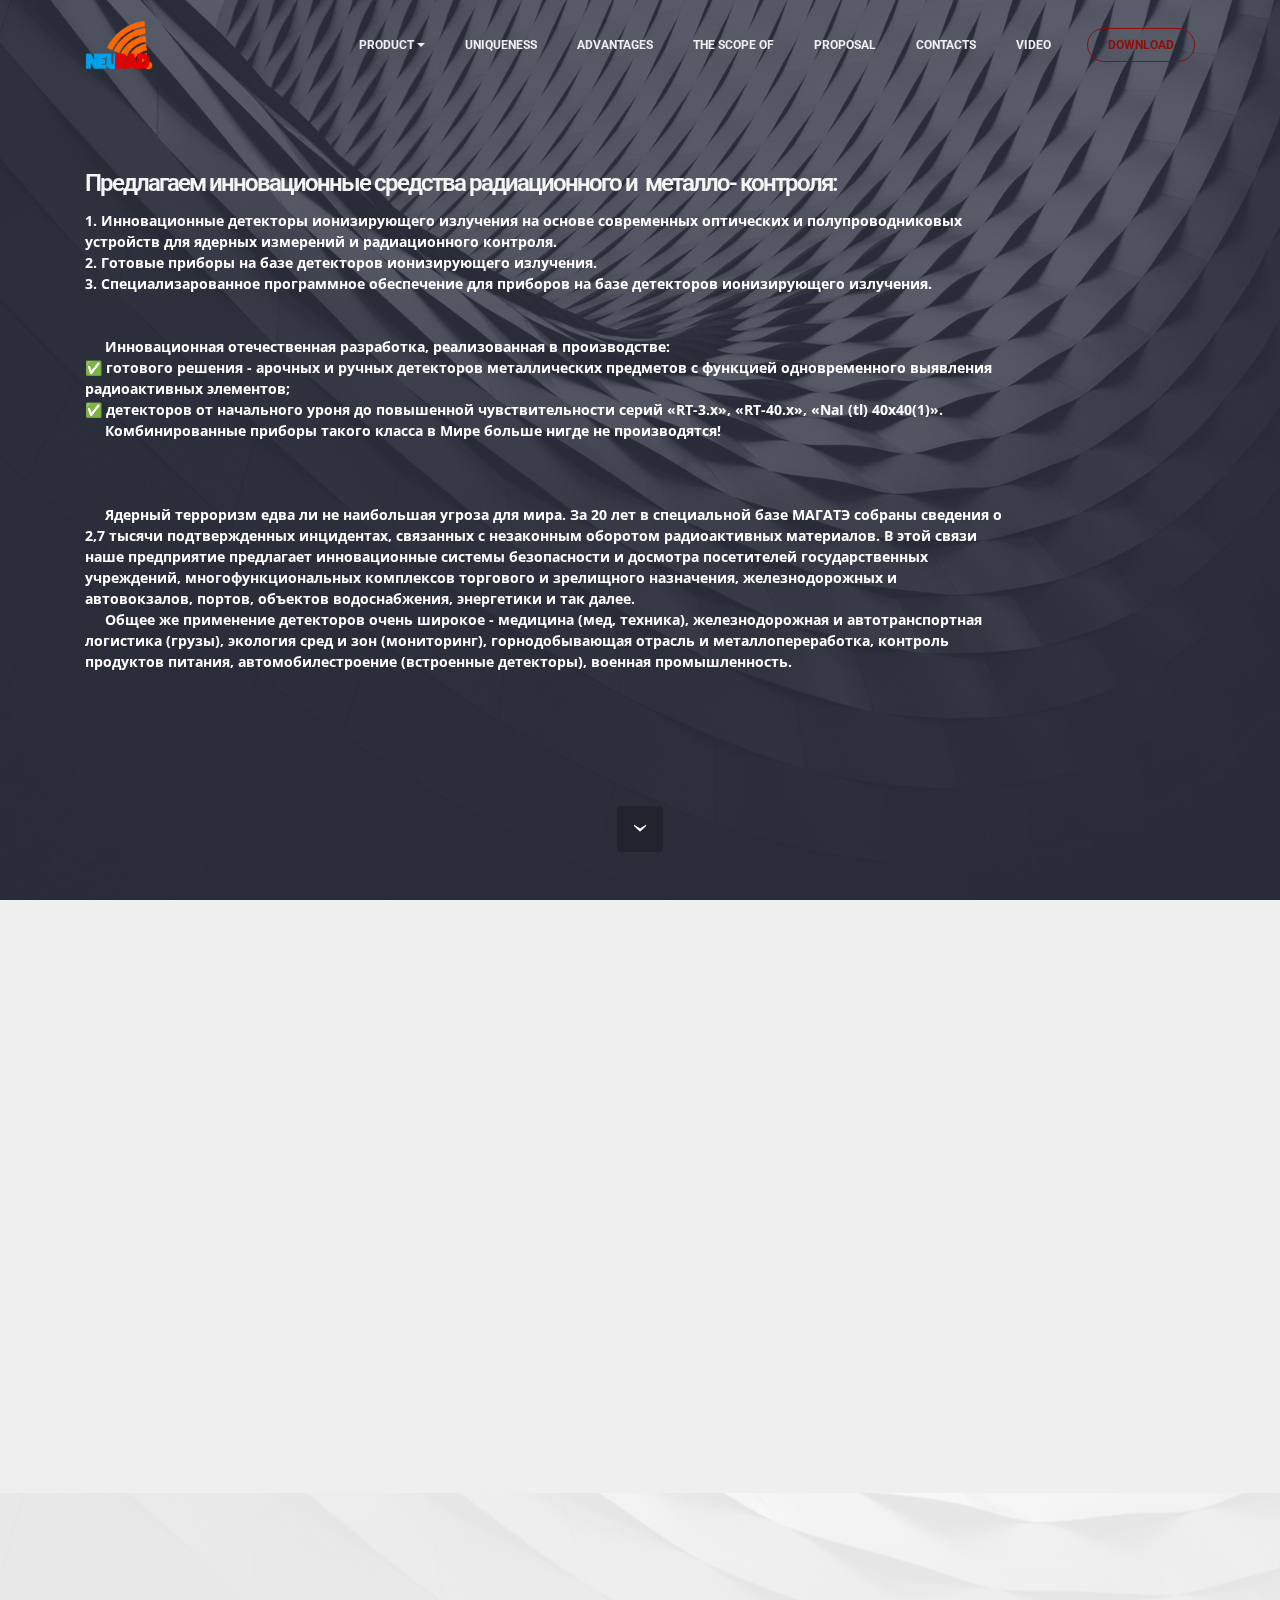
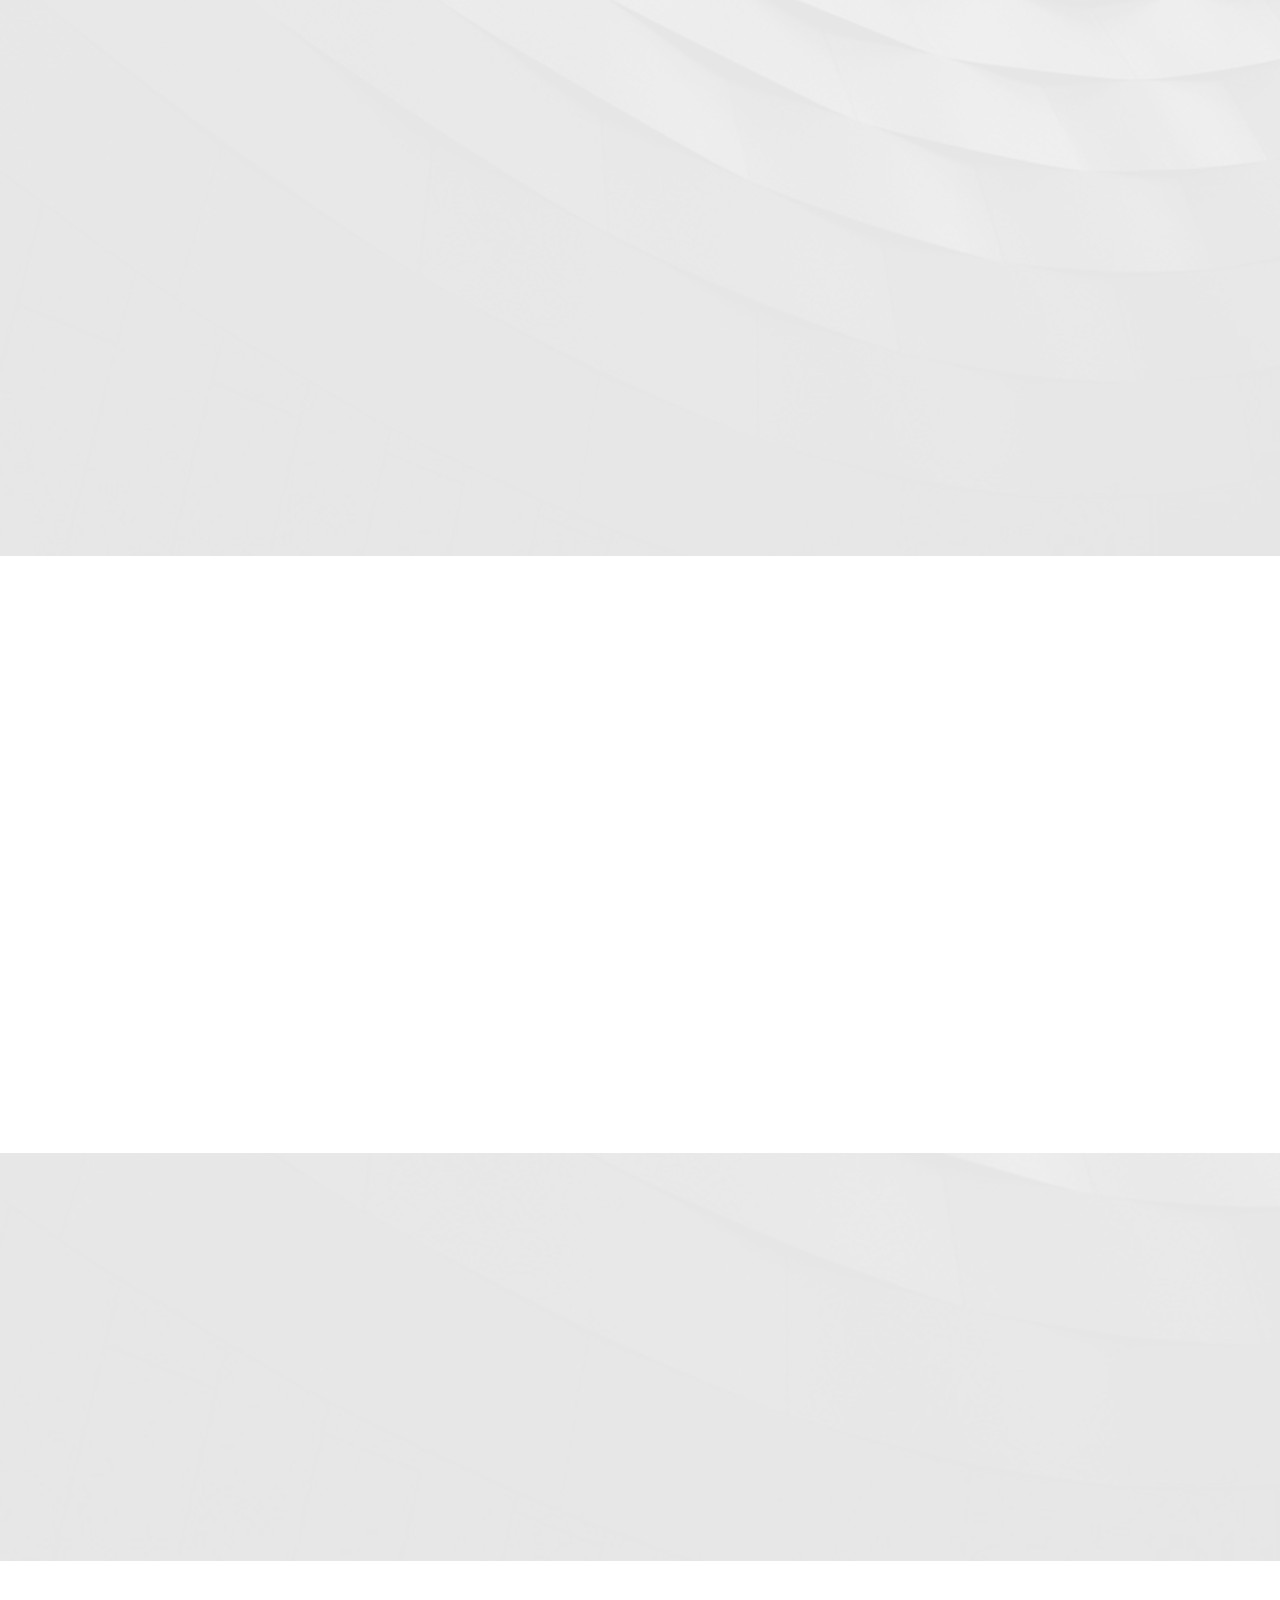
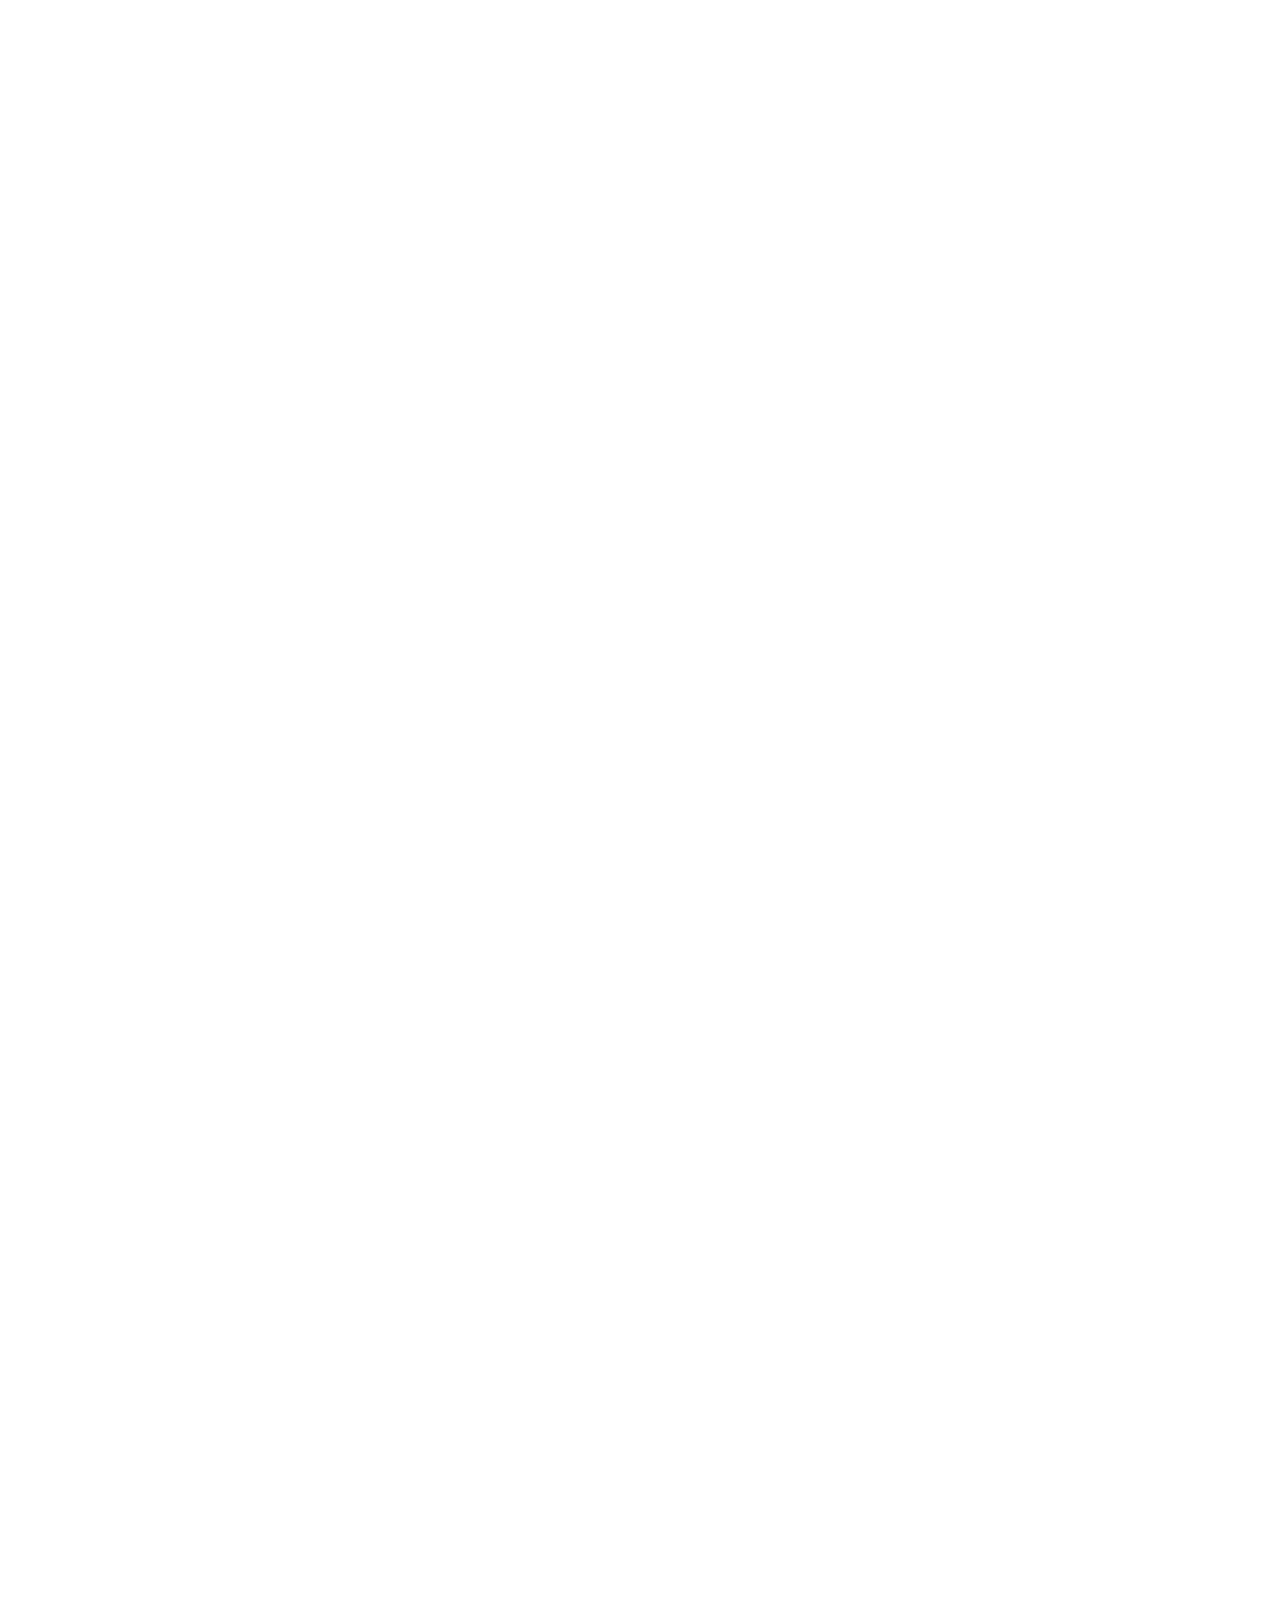
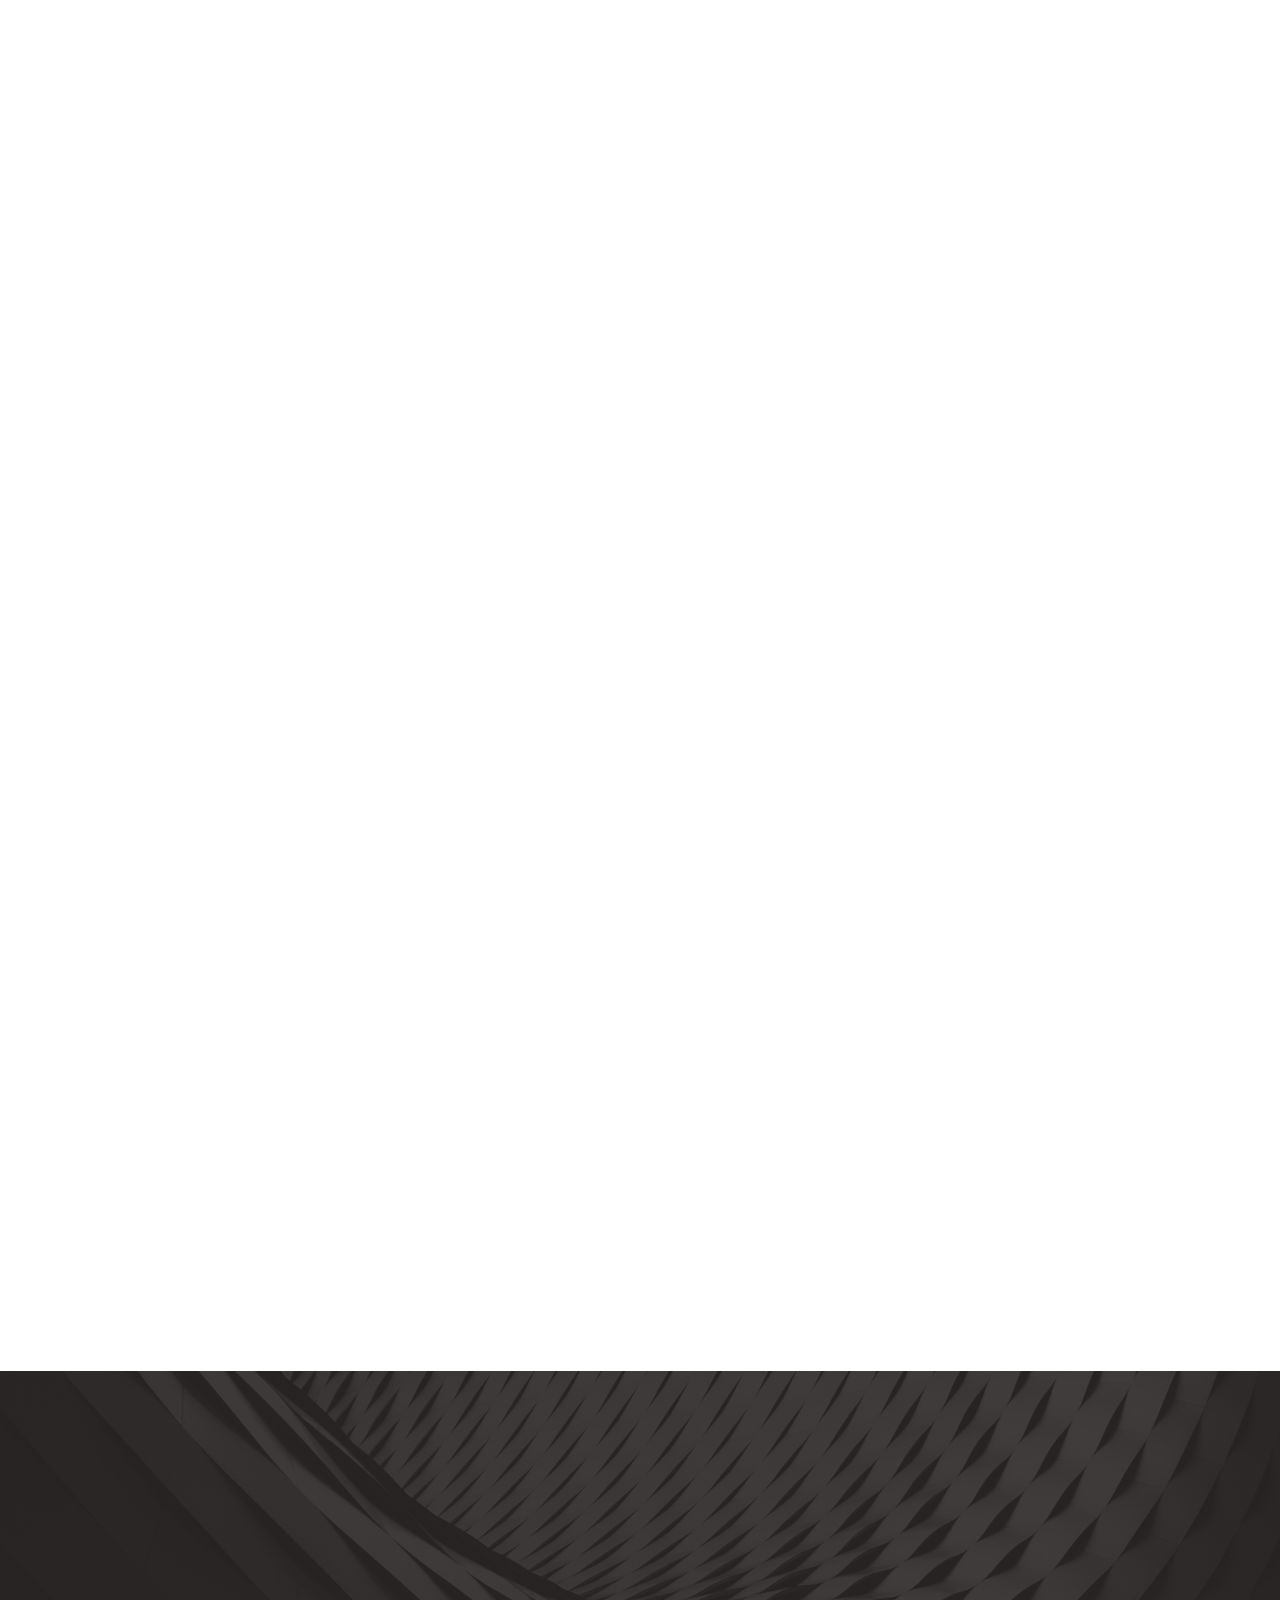
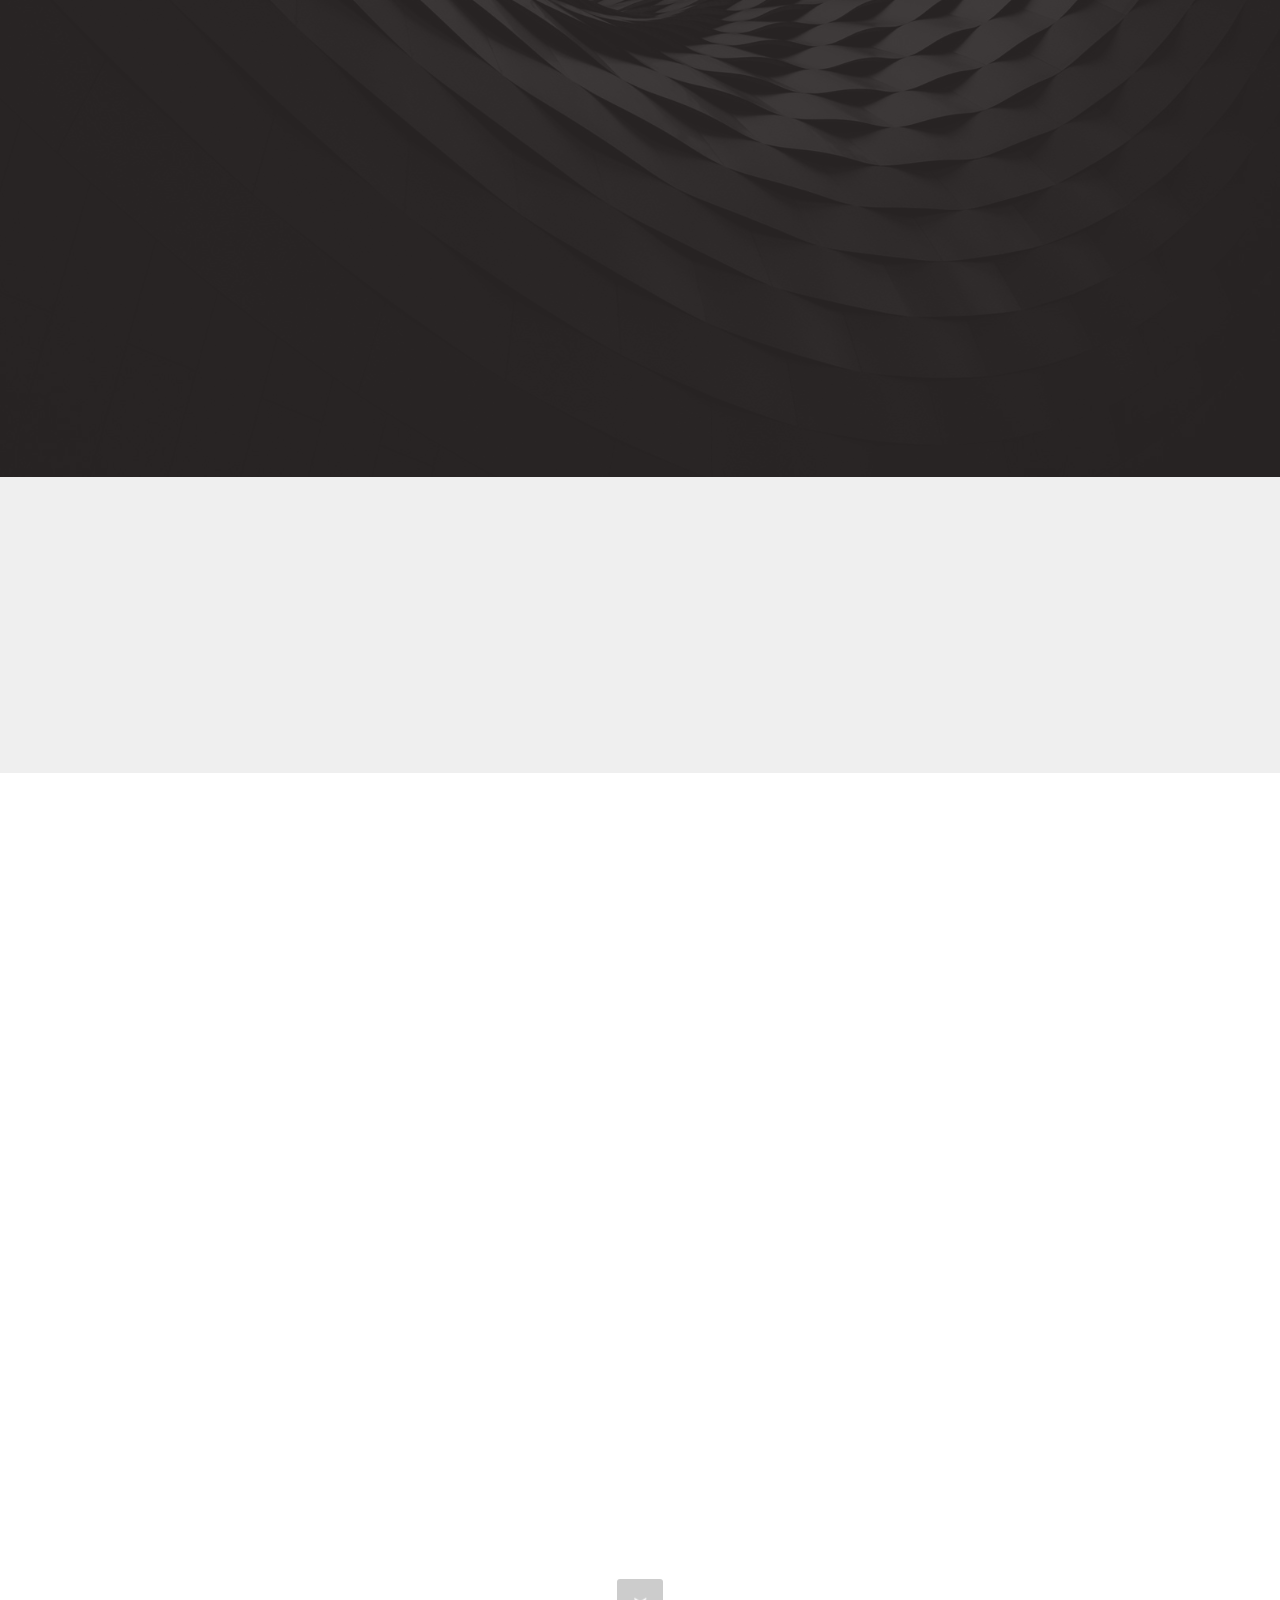
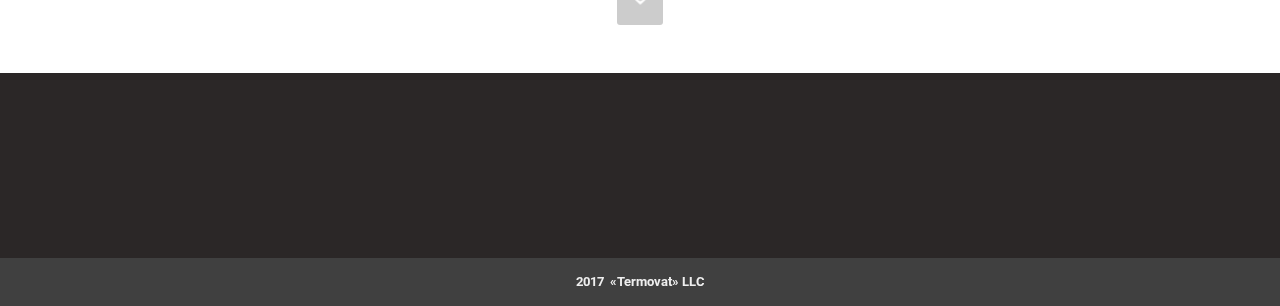
<file: page1.html>
<!DOCTYPE html>
<html >
<head>
  <!-- Site made with Mobirise Website Builder v4.6.6, https://mobirise.com -->
  <meta charset="UTF-8">
  <meta http-equiv="X-UA-Compatible" content="IE=edge">
  <meta name="generator" content="Mobirise v4.6.6, mobirise.com">
  <meta name="viewport" content="width=device-width, initial-scale=1, minimum-scale=1">
  <link rel="shortcut icon" href="assets/images/neurad-2-175x128.png" type="image/x-icon">
  <meta name="description" content="">
  <title>RADAR</title>
  <link rel="stylesheet" href="assets/web/assets/mobirise-icons-bold/mobirise-icons-bold.css">
  <link rel="stylesheet" href="https://fonts.googleapis.com/css?family=Roboto:300,500&subset=cyrillic,cyrillic-ext">
  <link rel="stylesheet" href="https://fonts.googleapis.com/css?family=Raleway:100,100i,200,200i,300,300i,400,400i,500,500i,600,600i,700,700i,800,800i,900,900i">
  <link rel="stylesheet" href="https://fonts.googleapis.com/css?family=Roboto:300,500&subset=cyrillic,cyrillic-ext">
  <link rel="stylesheet" href="assets/tether/tether.min.css">
  <link rel="stylesheet" href="assets/bootstrap/css/bootstrap.min.css">
  <link rel="stylesheet" href="assets/dropdown/css/style.css">
  <link rel="stylesheet" href="assets/animate.css/animate.min.css">
  <link rel="stylesheet" href="assets/theme/css/style.css">
  <link rel="stylesheet" href="assets/mobirise/css/mbr-additional.css" type="text/css">
  
  
  
</head>
<body>
  <section id="menu-20" data-rv-view="39">

    <nav class="navbar navbar-dropdown transparent navbar-fixed-top bg-color">
        <div class="container">

            <div class="mbr-table">
                <div class="mbr-table-cell">

                    <div class="navbar-brand">
                        <a href="index.html#header4-w" class="navbar-logo"><img src="assets/images/neurad-2-175x128.png" alt="Mobirise"></a>
                        
                    </div>

                </div>
                <div class="mbr-table-cell">

                    <button class="navbar-toggler pull-xs-right hidden-md-up" type="button" data-toggle="collapse" data-target="#exCollapsingNavbar">
                        <div class="hamburger-icon"></div>
                    </button>

                    <ul class="nav-dropdown collapse pull-xs-right nav navbar-nav navbar-toggleable-sm" id="exCollapsingNavbar"><li class="nav-item dropdown open"><a class="nav-link link dropdown-toggle" href="index.html#slider3-1" data-toggle="dropdown-submenu" aria-expanded="true">PRODUCT</a><div class="dropdown-menu"><a class="dropdown-item" href="index.html#msg-box5-h" aria-expanded="false">1. MANUAL MOBILE COMBINED INSPECTION SCANNER «RAD-1000» (ready-made solution)</a><a class="dropdown-item" href="index.html#msg-box5-1i" aria-expanded="false">2. FRAMEWORK COMBINED STATIONARY INSPECTION COMPLEX «RAD-3MR» (ready-made solution)</a><a class="dropdown-item" href="index.html#msg-box5-15" aria-expanded="false">3. RADIATION DETECTORS ENTRY-LEVEL SERIES «RT-3.x» (for compact equipment)</a><a class="dropdown-item" href="index.html#msg-box5-14" aria-expanded="false">4. RADIATION DETECTORS THE SENSITIVITY OF THE SERIES «RT-40.x» (for large equipment)</a><a class="dropdown-item" href="index.html#msg-box5-r" aria-expanded="false">5. RADIATION DETECTOR «NaI (tl) 40x4» (for unmanned aerial vehicles (drones))</a><a class="dropdown-item" href="index.html#msg-box5-1j" aria-expanded="false">6. DETECTION OF EXPLOSIVES</a></div></li><li class="nav-item"><a class="nav-link link" href="index.html#content2-2f">UNIQUENESS</a></li><li class="nav-item"><a class="nav-link link" href="index.html#content2-1g">ADVANTAGES</a></li><li class="nav-item"><a class="nav-link link" href="index.html#features3-3">THE SCOPE OF</a></li><li class="nav-item"><a class="nav-link link" href="index.html#content2-1k">PROPOSAL</a></li><li class="nav-item"><a class="nav-link link" href="index.html#contacts1-u">CONTACTS</a></li><li class="nav-item"><a class="nav-link link" href="https://drive.google.com/open?id=0BwilsoFkO_E8ekd4bkRsRTZxZkk">VIDEO</a></li><li class="nav-item nav-btn"><a class="nav-link btn btn-primary-outline btn-primary" href="index.html#header6-12">DOWNLOAD</a></li></ul>
                    <button hidden="" class="navbar-toggler navbar-close" type="button" data-toggle="collapse" data-target="#exCollapsingNavbar">
                        <div class="close-icon"></div>
                    </button>

                </div>
            </div>

        </div>
    </nav>

</section>

<section class="engine"><a href="https://mobirise.ws/k">how to develop free website</a></section><section class="mbr-section mbr-section-hero mbr-section-full mbr-section-with-arrow mbr-parallax-background mbr-after-navbar" id="header4-21" data-rv-view="41" style="background-image: url(assets/images/mbr-2-1620x1080.jpg);">

    <div class="mbr-overlay" style="opacity: 0.8; background-color: rgb(49, 53, 69);"></div>

    <div class="mbr-table-cell">

        <div class="container">
            <div class="row">
                <div class="mbr-section col-md-10">

                    <h1 class="mbr-section-title display-1">Предлагаем инновационные средства
 радиационного и &nbsp;металло- контроля:</h1>
                    <p class="mbr-section-lead lead"><strong>1. Инновационные детекторы ионизирующего излучения на основе современных оптических и полупроводниковых устройств для ядерных измерений и радиационного контроля. <br>                                                                                                                                                                                                                                                              2. Готовые приборы на базе детекторов ионизирующего излучения. <br>                                                                                                                                                                           3. Специализарованное программное обеспечение для приборов на базе детекторов ионизирующего излучения.</strong><br><br><br><strong>&nbsp; &nbsp; &nbsp;Инновационная отечественная разработка, реализованная в производстве:</strong><br><strong>✅</strong>&nbsp;<strong>готового решения -&nbsp;арочных и ручных детекторов металлических предметов с функцией одновременного выявления радиоактивных элементов;</strong><br><strong>✅ детекторов от начального уроня до повышенной чувствительности серий «RT-3.x», «RT-40.x», «NaI (tl) 40x40(1)».</strong><br><strong>&nbsp; &nbsp; &nbsp;Комбинированные приборы такого класса в Мире  больше нигде не производятся!</strong><br><strong><br></strong><br><strong>&nbsp;<br>&nbsp; &nbsp; &nbsp;Ядерный терроризм ­едва ли не наибольшая угроза для мира. За 20 лет в специальной базе ­МАГАТЭ собраны сведения о 2,7 тысячи подтвержденных инцидентах, связанных с незаконным оборотом радиоактивных материалов. В этой связи наше предприятие предлагает инновационные системы безопасности и досмот­ра посетителей государственных учреждений, многофункциональных комплексов торгового и зрелищного назначения, железнодорожных и автовокзалов, портов, объектов водоснабжения, энергетики и так далее. <br>&nbsp; &nbsp; &nbsp;Общее же применение детекторов очень широкое - медицина (мед, техника), железнодорожная и автотранспортная логистика (грузы), экология сред и зон (мониторинг), горнодобывающая отрасль и металлопереработка, контроль продуктов питания, автомобилестроение (встроенные детекторы), военная промышленность.
<br></strong>
<br></p>
                    
                </div>
            </div>
        </div>
    </div>

    <div class="mbr-arrow mbr-arrow-floating" aria-hidden="true"><a href="#content2-22"><i class="mbr-arrow-icon"></i></a></div>

</section>

<section class="mbr-section article mbr-section__container" id="content2-22" data-rv-view="44" style="background-color: rgb(239, 239, 239); padding-top: 60px; padding-bottom: 20px;">

    <div class="container">
        <div class="row">
            <div class="col-xs-12 lead"><blockquote><p>&nbsp; &nbsp;<strong> </strong>&nbsp;<strong>УНИКАЛЬНОСТЬ</strong></p><p><strong><br></strong></p><p><strong>✅ Комбинированные детекторы такого класса чувствительности и временных характеристик обнаружения аналогов в Мире не имеют!
</strong></p><p><strong>✅ Совмещение функцийиндикатора радиационногоизлучения и металлодетектора</strong></p><p><strong>✅ Возможность одновременно обнаруживатьрадиоактивные и ядерные материалы по их гамма-излучению, обнаружение экранированных источников излучения, и обнаружение металлических предметов (оружие)</strong></p><p><strong>✅ Высокая чувствительностьк ионизирующему излучению (10кэВ-3МэВ) в широком диапазоне температур (-20°С…+55°С)</strong></p><p><strong>✅ Малое время обнаруженияионизирующего вещества (≤ 2с)</strong></p></blockquote></div>
        </div>
    </div>

</section>

<section class="mbr-section article mbr-section__container" id="content2-23" data-rv-view="46" style="background-color: rgb(239, 239, 239); padding-top: 60px; padding-bottom: 60px;">

    <div class="container">
        <div class="row">
            <div class="col-xs-12 lead"><blockquote>&nbsp; &nbsp;<strong> </strong>&nbsp;<strong> ПРЕИМУЩЕСТВА
</strong></blockquote><blockquote><p><strong>✅ Один прибор вместо двух:</strong></p><p><strong>&nbsp; &nbsp; &nbsp;</strong>✅ Снижение стоимости обнаружения</p><p>&nbsp; &nbsp; &nbsp;✅ Снижение стоимости обнаружения</p><p>&nbsp; &nbsp; &nbsp;✅ Снижение времени процесса обнаружения</p><p><strong>✅ Один человек вместо двух</strong></p><p>&nbsp; &nbsp; &nbsp;✅ Отсутствие специальных квалификационных требований к персоналу</p><p><strong>✅ Работа в полевых условиях и в сложной метеообстановке</strong></p><p><strong>✅ Работа в условиях внешнего электромагнитного поля&nbsp;</strong></p></blockquote></div>
        </div>
    </div>

</section>

<section class="mbr-section mbr-parallax-background" id="msg-box5-24" data-rv-view="48" style="background-image: url(assets/images/mbr-2-1620x1080.jpg); padding-top: 80px; padding-bottom: 0px;">

    <div class="mbr-overlay" style="opacity: 0.9; background-color: rgb(255, 255, 255);">
    </div>
    <div class="container">
        <div class="row">
            <div class="mbr-table-md-up">

              

              <div class="mbr-table-cell col-md-5 text-xs-center text-md-right content-size">
                  <h3 class="mbr-section-title display-2">РУЧНОЙ МОБИЛЬНЫЙ ДОСМОТРОВЫЙ СОВМЕЩЕННЫЙ ДЕТЕКТОР РАДИОАКТИВНЫХ МАТЕРИАЛОВ И МЕТАЛЛИЧЕСКИХ ОБЪЕКТОВ – «RAD-1000» (готовое решение)<br><br><span style="font-weight: normal;">объединяет в себе функции поискового сигнализатора-индикатора гамма излучения и металлодетектора, что позволяет одновременно проводить досмотр на наличие металлических предметов и радиоактивных материалов, что даже позволяет выявлять экранированные источники.</span><br><span style="font-weight: normal;">Комбинированные детекторы такого класса чувствительности и временных характеристик обнаружения аналогов в Мире не имеют!</span><br></h3>
                  <div class="lead">

                    <p><strong>ОСОБЕННОСТИ:
</strong><br>- Высокая чувствительность
<br>- Одновременный контроль наличия радиоактивных и металлических объектов
<br>- Автоматическая настройка чувствительности
<br>- Малое энергопотребление
<br>- Определение всех типов металлов
<br>- Яркая световая и звуковая индикация обнаружения<br>- Тихий режим (вибро-сигнал для скрытого обнаружения)<br>- Простота использования
<br>- Отсутствие ложных срабатываний
<br>- Подзарядка аккумулятора без его демонтажа
<br>- Ударопрочный корпус
<br>- Индикация разряда батареи
<br>- Эргономичная конструкция<br>
- Объединение и контроль через локальнуюсеть посредством специализированного ПО<br>- ЖК-монитор (доп. опция)<br>
<br><br><strong>ТЕХНИЧЕСКИЕ ХАРАКТЕРИСТИКИ:
</strong><br>Основные характеристики канала гамма излучения:<br>Диапазон регистрируемого &nbsp;излучения:&nbsp; от 0,015 до 3,0 МэВ,
при t° от минус 20 до 55°C<br>Диапазонпороговых значений 0.01 … 500 мкЗв/ч<br>Время определения минимального количества ионизирующего материала: &nbsp;≤2с<br>Рабочая частота металлоискателя: 50 кГц
<br>Вероятность обнаружения: 0,98&nbsp;<br>Чувствительность - пистолет ПМ: 160 мм<br><br>Основные технические характеристики поиска металлических объектов:&nbsp;<br>Объект обнаружения: любой.<br>Дальность обнаружения: стальная пластина - 100 мм;<br>&nbsp; &nbsp; &nbsp; &nbsp; &nbsp; &nbsp; &nbsp; &nbsp; &nbsp; &nbsp; &nbsp; &nbsp; &nbsp; &nbsp; &nbsp; &nbsp; &nbsp; &nbsp; &nbsp; &nbsp; &nbsp; &nbsp; &nbsp; штык нож - 130 мм;<br>&nbsp; &nbsp; &nbsp; &nbsp; &nbsp; &nbsp; &nbsp; &nbsp; &nbsp; &nbsp; &nbsp; &nbsp; &nbsp; &nbsp; &nbsp; &nbsp; &nbsp; &nbsp; &nbsp; &nbsp; &nbsp; &nbsp; &nbsp; пистолет Макарова - 200 мм;<br>&nbsp; &nbsp; &nbsp; &nbsp; &nbsp; &nbsp; &nbsp; &nbsp; &nbsp; &nbsp; &nbsp; &nbsp; &nbsp; &nbsp; &nbsp; &nbsp; &nbsp; &nbsp; &nbsp; &nbsp; &nbsp; &nbsp; &nbsp; металлический контейнер для радиоактивных материалов - 200 мм.<br>Скорость сканирования:&nbsp;от 0 до 0,5 м/с<br><br><strong>Характеристики конструкции прибора:&nbsp;</strong><br>Время непрерывной работы: около 120 часов (при использовании U9VL-J 9V);
<br>Вес: 0,32 кг
<br>Габариты: 432х55х31 мм
<br>Диапазон рабочих температур: -20...+50 С°
<br>
<br><strong>КОМПЛЕКТ ПОСТАВКИ:
</strong><br>Прибор<br>Инструкция<br>Аккумулятор 9 В&nbsp;<br>Зарядное устройство 220В&nbsp;<br>Крепление на ремень<strong>&nbsp;</strong><br><br><br>Подробнее в техническом описании.<strong><br></strong><br></p>

                  </div>

                  
              </div>


              


              <div class="mbr-table-cell mbr-left-padding-md-up mbr-valign-top col-md-7 image-size" style="width: 33%;">
                  <div class="mbr-figure"><img src="assets/images/rad-1000-468x7860.png"></div>
              </div>

            </div>
        </div>
    </div>

</section>

<section class="mbr-section mbr-parallax-background" id="msg-box5-25" data-rv-view="51" style="background-image: url(assets/images/mbr-2-1620x1080.jpg); padding-top: 80px; padding-bottom: 0px;">

    <div class="mbr-overlay" style="opacity: 0.9; background-color: rgb(255, 255, 255);">
    </div>
    <div class="container">
        <div class="row">
            <div class="mbr-table-md-up">

              

              <div class="mbr-table-cell col-md-5 text-xs-center text-md-right content-size">
                  <h3 class="mbr-section-title display-2">РАМОЧНЫЙ СТАЦИОНАРНЫЙ ДОСМОТРОВЫЙ СОВМЕЩЕННЫЙ КОМПЛЕКС РАДИОАКТИВНЫХ МАТЕРИАЛОВ И МЕТАЛЛИЧЕСКИХ ОБЪЕКТОВ – «RAD-3MR» (готовое решение)<br><br><span style="font-weight: normal;">объединяет в себе функции поискового сигнализатора-индикатора гамма излучения и металлодетектора, что позволяет одновременно проводить досмотр на наличие металлических предметов и радиоактивных материалов, что даже позволяет выявлять экранированные источники.</span><br><span style="font-weight: normal;">Комбинированные детекторы такого класса чувствительности и временных характеристик обнаружения аналогов в Мире не имеют!</span><br></h3>
                  <div class="lead">

                    <p><strong>ОСОБЕННОСТИ:
</strong><br>- Высокая чувствительность
<br>- Одновременный контроль наличия радиоактивных и металлических объектов
<br>- Автоматическая настройка чувствительности
<br>- Малое энергопотребление
<br>- Определение всех типов металлов
<br>- Яркая световая и звуковая индикация обнаружения<br>- Тихий режим (вибро-сигнал для скрытого обнаружения)<br>- Простота использования
<br>- Отсутствие ложных срабатываний
<br>- Антивандальный корпус
<br>
- Объединение и контроль через локальнуюсеть посредством специализированного ПО<br>- ЖК-монитор (доп. опция)<br>
<br><br><strong>ТЕХНИЧЕСКИЕ ХАРАКТЕРИСТИКИ:
</strong><br>Основные характеристики канала гамма излучения:<br>Диапазон регистрируемого &nbsp;излучения:&nbsp; от 0,015 до 3,0 МэВ,
при t° от минус 20 до 55°C<br>Диапазонпороговых значений 0.01 … 500 мкЗв/ч<br>Время определения минимального количества ионизирующего материала: &nbsp;≤2с<br>Рабочая частота металлоискателя: 50 кГц
<br>Вероятность обнаружения: 0,98&nbsp;<br>Чувствительность - пистолет ПМ: 160 мм<br><br>Основные технические характеристики поиска металлических объектов:&nbsp;<br>Объект обнаружения: любой.<br>Дальность обнаружения: стальная пластина - 100 мм;<br>&nbsp; &nbsp; &nbsp; &nbsp; &nbsp; &nbsp; &nbsp; &nbsp; &nbsp; &nbsp; &nbsp; &nbsp; &nbsp; &nbsp; &nbsp; &nbsp; &nbsp; &nbsp; &nbsp; &nbsp; &nbsp; &nbsp; &nbsp; штык нож - 130 мм;<br>&nbsp; &nbsp; &nbsp; &nbsp; &nbsp; &nbsp; &nbsp; &nbsp; &nbsp; &nbsp; &nbsp; &nbsp; &nbsp; &nbsp; &nbsp; &nbsp; &nbsp; &nbsp; &nbsp; &nbsp; &nbsp; &nbsp; &nbsp; пистолет Макарова - 200 мм;<br>&nbsp; &nbsp; &nbsp; &nbsp; &nbsp; &nbsp; &nbsp; &nbsp; &nbsp; &nbsp; &nbsp; &nbsp; &nbsp; &nbsp; &nbsp; &nbsp; &nbsp; &nbsp; &nbsp; &nbsp; &nbsp; &nbsp; &nbsp; металлический контейнер для радиоактивных материалов - 200 мм.<br>Скорость сканирования:&nbsp;от 0 до 0,5 м/с<br><br><strong>Характеристики конструкции прибора:&nbsp;</strong><br>Время непрерывной работы: около 120 часов (при использовании U9VL-J 9V);
<br>Вес: 0,32 кг
<br>Габариты: 432х55х31 мм
<br>Диапазон рабочих температур: -20...+50 С°
<br>
<br><strong>КОМПЛЕКТ ПОСТАВКИ:
</strong><br>Прибор<br>Инструкция<br>Аккумулятор 9 В&nbsp;<br>Зарядное устройство 220В&nbsp;<br>Крепление на ремень<strong>&nbsp;</strong><br><br><strong>МОДИФИКАЦИИ СКАНЕРА:</strong><br><strong>1. 01 (RT-3.0)&nbsp;</strong><br>    тип информера:  звуковой и световой сигналы <br>параметры: питание, св.сигнал на металл, св.сигнал на радиоктивное излучение<br><strong>2. 02 ( RT-3.1)&nbsp;</strong><br>    тип информера: звуковой сигнал, цвето-световой сигнал (3 уровня)
<br>параметры: питание, св.сигнал на металл, 3 св. сигнала на радиоктивное излучение<br><strong>3. 03 (RT-3.21) </strong>&nbsp;<br>    тип информера: звуковой сигнал, цифровая ЖК-индикация уровня CPS
<br>параметры: 3-х сегментный однострочный ЖКИ –индикация CPS<br><strong>4. 04 (RT-3.22)</strong> &nbsp;<br>    тип информера: звуковой сигнал, цифровая ЖК-индикация уровня CPS+DER<br>параметры: двухстрочный ЖКИ –индикация CPS и DER<br><br><br>Подробнее в техническом описании.<strong><br></strong><br></p>

                  </div>

                  
              </div>


              


              <div class="mbr-table-cell mbr-left-padding-md-up mbr-valign-top col-md-7 image-size" style="width: 38%;">
                  <div class="mbr-figure"><img src="assets/images/-267x521.png"></div>
              </div>

            </div>
        </div>
    </div>

</section>

<section class="mbr-section mbr-parallax-background" id="msg-box5-26" data-rv-view="54" style="background-image: url(assets/images/-1280x800.jpg); padding-top: 80px; padding-bottom: 40px;">

    <div class="mbr-overlay" style="opacity: 0.5; background-color: rgb(255, 255, 255);">
    </div>
    <div class="container">
        <div class="row">
            <div class="mbr-table-md-up">

              

              <div class="mbr-table-cell col-md-5 text-xs-center text-md-right content-size">
                  <h3 class="mbr-section-title display-2">РАДИАЦИОННЫЕ ДЕТЕКТОРЫ НАЧАЛЬНОГО УРОВНЯ СЕРИИ «RT-3.x» &nbsp;(для компактного оборудования)</h3>
                  <div class="lead">

                    <p>Детектор RT-3.x поставляется в комплекте с интерфейсами USB, CAN для коммуникации с контрольно-измерительной аппаратурой.<br>Различны по чувствительности, электронной «начинке» и возможностям индикации и коммуникации.<br><br>Модификации:<br><strong>1. RT-3.0</strong><br>&nbsp; &nbsp; тип информера: &nbsp;звуковой и световой сигналы&nbsp;<br><strong>2.&nbsp;RT-3.1</strong><br>&nbsp; &nbsp;&nbsp;тип информера: звуковой сигнал, цвето-световой сигнал (3 уровня)<br><strong>3. RT-3.21</strong>
<br>&nbsp; &nbsp; тип информера: звуковой сигнал, цифровая ЖК-индикация уровня CPS<br><strong>4. RT-3.22</strong>&nbsp;<br>&nbsp; &nbsp; тип информера: звуковой сигнал, цифровая ЖК-индикация уровня CPS+DER<br><br><br>Подробнее в техническом описании.</p>

                  </div>

                  
              </div>


              


              <div class="mbr-table-cell mbr-left-padding-md-up mbr-valign-top col-md-7 image-size" style="width: 50%;">
                  <div class="mbr-figure"><img src="assets/images/img42-563x378.jpg"></div>
              </div>

            </div>
        </div>
    </div>

</section>

<section class="mbr-section mbr-parallax-background" id="msg-box5-27" data-rv-view="57" style="background-image: url(assets/images/mbr-2-1620x1080.jpg); padding-top: 80px; padding-bottom: 40px;">

    <div class="mbr-overlay" style="opacity: 0.9; background-color: rgb(255, 255, 255);">
    </div>
    <div class="container">
        <div class="row">
            <div class="mbr-table-md-up">

              

              <div class="mbr-table-cell col-md-5 text-xs-center text-md-right content-size">
                  <h3 class="mbr-section-title display-2">РАДИАЦИОННЫЕ ДЕТЕКТОРЫ ПОВЫШЕННОЙ ЧУВСТВИТЕЛЬНОСТИ СЕРИИ «RT-40.x» (для крупногабаритного оборудования)</h3>
                  <div class="lead">

                    <p>Детектор RT-40.x поставляется в комплекте с интерфейсами USB, CAN для коммуникации с контрольно-измерительной аппаратурой.
<br>Различны по чувствительности, электронной «начинке» и возможностям индикации и коммуникации.
<br>
<br>Модификации:
<br><strong>1. RT-40.0
</strong><br>    тип информера:  звуковой и световой сигналы 
<br><strong>2. RT-40.1</strong>
<br>    тип информера: звуковой сигнал, цвето-световой сигнал (3 уровня)
<br><strong>3. RT-40.21</strong> 
<br>    тип информера: звуковой сигнал, цифровая ЖК-индикация уровня CPS
<br><strong>4. RT-40.22 
</strong><br>    тип информера: звуковой сигнал, цифровая ЖК-индикация уровня CPS+DER
<br>
<br><br>Подробнее в техническом описании..</p>

                  </div>

                  
              </div>


              


              <div class="mbr-table-cell mbr-left-padding-md-up mbr-valign-top col-md-7 image-size" style="width: 39%;">
                  <div class="mbr-figure"><img src="assets/images/img249-445x401.jpg"></div>
              </div>

            </div>
        </div>
    </div>

</section>

<section class="mbr-section mbr-parallax-background" id="msg-box5-28" data-rv-view="60" style="background-image: url(assets/images/-1280x800.jpg); padding-top: 80px; padding-bottom: 80px;">

    <div class="mbr-overlay" style="opacity: 0.5; background-color: rgb(255, 255, 255);">
    </div>
    <div class="container">
        <div class="row">
            <div class="mbr-table-md-up">

              

              <div class="mbr-table-cell col-md-5 text-xs-center text-md-right content-size">
                  <h3 class="mbr-section-title display-2">Высокочувствительный радиационный гамма-детектор
<div>NaI (tl) 40x40 для встраивания в БПЛА (дроны)</div></h3>
                  <div class="lead">

                    <p>Новая разработка - компактный малогабаритный высокочувствительный
<br>гамма-детектор NaI(tl) 40x40. Представляет собой функционально законченный
<br>блок со своим источником питания и GPS модулем, позволяющим его размещать
<br>на любой БПЛА без доп. доработки. Функционал данного детектора позволяет
<br>писать во внутреннюю флэш МЭД, с привязкой GPS координатами, а также
<br>проводить регистрацию гамма спектров с заданными периодом накопление и
<br>временем измерения. Время непрерывной работы от встроенного источника
<br>питания не менее 8ч.<br><br><br>Подробнее в техническом описании.<br></p>

                  </div>

                  
              </div>


              


              <div class="mbr-table-cell mbr-left-padding-md-up mbr-valign-top col-md-7 image-size" style="width: 39%;">
                  <div class="mbr-figure"><img src="assets/images/img201-445x401.jpg"></div>
              </div>

            </div>
        </div>
    </div>

</section>

<section class="mbr-section mbr-parallax-background" id="msg-box5-29" data-rv-view="63" style="background-image: url(assets/images/mbr-2-1620x1080.jpg); padding-top: 80px; padding-bottom: 40px;">

    <div class="mbr-overlay" style="opacity: 0.9; background-color: rgb(255, 255, 255);">
    </div>
    <div class="container">
        <div class="row">
            <div class="mbr-table-md-up">

              

              <div class="mbr-table-cell col-md-5 text-xs-center text-md-right content-size">
                  <h3 class="mbr-section-title display-2">ОБНАРУЖЕНИЕ ВЗРЫВЧАТЫХ ВЕЩЕСТВ</h3>
                  <div class="lead">

                    <p>Предлагаемые детекторы могут быть совмещены с устройствами семейства «электронный нос» -обнаружение взрывчатых и наркотических веществ по остаточным наночастицам.<br>Опциональный концентратор для сбора микрочастиц взрывчатых веществ на специальном фильтре.Может совмещаться с ручным детектором Rad-1000.<br>
<br><br>Подробнее в техническом описании.</p>

                  </div>

                  
              </div>


              


              <div class="mbr-table-cell mbr-left-padding-md-up mbr-valign-top col-md-7 image-size" style="width: 37%;">
                  <div class="mbr-figure"><img src="assets/images/-642x484.png"></div>
              </div>

            </div>
        </div>
    </div>

</section>

<section class="mbr-cards mbr-section mbr-section-nopadding mbr-background" id="features3-2a" data-rv-view="66" style="background-image: url(assets/images/mbr-2-1620x1080.jpg);">

    <div class="mbr-overlay" style="opacity: 0.9; background-color: rgb(43, 39, 39);">
    </div>

    <div class="mbr-cards-row row">
        <div class="mbr-cards-col col-xs-12 col-lg-2" style="padding-top: 80px; padding-bottom: 40px;">
            <div class="container">
              <div class="card cart-block">
                  <div class="card-img"><img src="assets/images/-2-600x396.jpg" class="card-img-top"></div>
                  <div class="card-block">
                    <h4 class="card-title">Системы безопасности и досмотра</h4>
                    
                    <p class="card-text">Производство арочных и ручного (досмотрового) металлодетекторов с функцией одновременного определения радиоактивных элементов (комбинированные детекторы такого класса чувствительности, временных характеристик в мире не производятся).</p>
                    
                    </div>
                </div>
            </div>
        </div>
        <div class="mbr-cards-col col-xs-12 col-lg-2" style="padding-top: 80px; padding-bottom: 40px;">
            <div class="container">
                <div class="card cart-block">
                    <div class="card-img"><img src="assets/images/-465x308.jpg" class="card-img-top"></div>
                    <div class="card-block">
                        <h4 class="card-title">Медицина</h4>
                        
                        <p class="card-text">Применение разработанных датчиков в промышленных &nbsp; &nbsp; &nbsp; &nbsp; &nbsp; &nbsp; &nbsp; γ-локаторах, медицинской технике. Создание медицинского &nbsp; &nbsp; &nbsp; &nbsp; &nbsp; &nbsp; &nbsp; &nbsp; &nbsp; &nbsp; &nbsp; γ-фаиндера.</p>
                        
                    </div>
                </div>
            </div>
        </div>
        <div class="mbr-cards-col col-xs-12 col-lg-2" style="padding-top: 80px; padding-bottom: 40px;">
            <div class="container">
                <div class="card cart-block">
                    <div class="card-img"><img src="assets/images/-2-600x406.jpg" class="card-img-top"></div>
                    <div class="card-block">
                        <h4 class="card-title">Логистика и грузы (морские , речные порты, железнодорожные узлы, таможня, склады)</h4>
                        
                        <p class="card-text">В связи с растущими рынками грузоперевозок необходим новый подход к комплексному решению проблем безопасности с использованием современных технических средств.</p>
                        
                    </div>
                </div>
            </div>
        </div>
        <div class="mbr-cards-col col-xs-12 col-lg-2" style="padding-top: 80px; padding-bottom: 40px;">
            <div class="container">
                <div class="card cart-block">
                    <div class="card-img"><img src="assets/images/-3-586x382.jpg" class="card-img-top"></div>
                    <div class="card-block">
                        <h4 class="card-title">Экология и контроль продуктов питания</h4>
                        
                        <p class="card-text">*Экология.<br>Применение в приборах при измерениях концентрации природного Радона с целью определения геоаномальных зон Земли (почти научный «фэн-шуй»).<br>*Контроль продуктов питания.<br>Использование при производстве приборов контроля содержания радионуклидов при экспресс-анализе чистоты продуктов питания - на рынках, заготовительных пунктах, предприятиях промышленной переработки продуктов.</p>
                        
                    </div>
                </div>
            </div>
        </div>
        <div class="mbr-cards-col col-xs-12 col-lg-2" style="padding-top: 80px; padding-bottom: 40px;">
            <div class="container">
                <div class="card cart-block">
                    <div class="card-img"><img src="assets/images/-2-600x400.jpg" class="card-img-top"></div>
                    <div class="card-block">
                        <h4 class="card-title">Автомобилестроение, металлопереработка и горнодобывающая-обогатительная промышленность</h4>
                        
                        <p class="card-text">*Автомобилестроение.<br>Автомобильный сцинтилляционный гамма – детектор для встраиваемых систем может применяться при серийном производстве автомобилей – с выводом информации на бортовой компьютер авто.</p>
                        
                    </div>
                </div>
            </div>
        </div>
        <div class="mbr-cards-col col-xs-12 col-lg-2" style="padding-top: 80px; padding-bottom: 40px;">
            <div class="container">
                <div class="card cart-block">
                    <div class="card-img"><img src="assets/images/-4-600x401.jpg" class="card-img-top"></div>
                    <div class="card-block">
                        <h4 class="card-title">Военная промышленность</h4>
                        
                        <p class="card-text">Использование индикатора-сигнализатора поискового гамма-излучения для военных задач.</p>
                        
                    </div>
                </div>
            </div>
        </div>
    </div>
</section>

<section class="mbr-section article mbr-section__container" id="content2-2b" data-rv-view="69" style="background-color: rgb(239, 239, 239); padding-top: 60px; padding-bottom: 60px;">

    <div class="container">
        <div class="row">
            <div class="col-xs-12 lead"><blockquote><p>&nbsp; &nbsp;<strong> </strong>&nbsp;<strong>&nbsp;МЫ ПРЕДЛАГАЕМ ЗАКАЗЧИКАМ И ПРОИЗВОДИТЕЛЯМ ОХРАННО-ПОЛИЦЕЙСКОГО И ИНОГО ОБОРУДОВАНИЯ</strong></p><p><strong><br></strong></p><p><strong>1. Встраивание &nbsp;в узлы (детекторов) в изделия заказчиков (с возможной модификацией):</strong></p><p><strong>&nbsp; &nbsp;</strong> 1.1. Продажа детекторов «как есть» (с параметрами, установленными разработчиком);</p><p>&nbsp; &nbsp; 2.2. Модификация и доработка форм-фактора под корпуса и посадочные размеры изделий заказчиков;</p><p>&nbsp; &nbsp; 3.3. Заказные разработки детекторов со специфическими (под заказчика)параметрами и характеристиками, в том числе изменение ПО.</p><p><strong>2. Продажа лицензии на изготовление.</strong></p><p><strong>3. Готовы обсуждать и иные форматы сотрудничества.</strong></p></blockquote></div>
        </div>
    </div>

</section>

<section class="mbr-section mbr-section-hero mbr-section-full header2 mbr-parallax-background" id="header6-2c" data-rv-view="71" style="background-image: url(assets/images/-1280x800.jpg);">

    <div class="mbr-overlay" style="opacity: 0.8; background-color: rgb(255, 255, 255);">
    </div>

    <div class="mbr-table mbr-table-full">
        <div class="mbr-table-cell">

            <div class="container">
                <div class="mbr-section row">
                    <div class="mbr-table-md-up">
                        
                        <div class="mbr-table-cell mbr-right-padding-md-up mbr-valign-top col-md-7 image-size" style="width: 20%;">
                            <div class="mbr-figure"><span class="mbrib-download mbr-iconfont mbr-iconfont-header2" style="font-size: 250px; color: rgb(238, 21, 21);"></span></div>
                        </div>
                        <div class="mbr-table-cell col-md-5 text-xs-center text-md-left content-size">

                            

                            <div class="mbr-section-text">
                                
                            </div>

                            <div class="mbr-section-btn"><a class="btn btn-lg btn-primary-outline btn-primary" href="assets/files/%D0%9F%D1%80%D0%B5%D0%B7%D0%B5%D0%BD%D1%82%D0%B0%D1%86%D0%B8%D1%8F.%20%D0%9A%D0%BE%D0%BC%D0%B1%D0%B8%D0%BD%D0%B8%D1%80%D0%BE%D0%B2%D0%B0%D0%BD%D0%BD%D1%8B%D0%B5%20%D0%B4%D0%B5%D1%82%D0%B5%D0%BA%D1%82%D0%BE%D1%80%D1%8B%20(%D1%80%D1%83%D1%81).pdf" target="_blank">ПРЕЗЕНТАЦИЯ</a> <a class="btn btn-lg btn-primary-outline btn-primary" href="assets/files/%D0%9F%D1%80%D0%B5%D0%B8%D0%BC%D1%83%D1%89%D0%B5%D1%81%D1%82%D0%B2%D0%B0,%20%D0%BF%D1%80%D0%B8%D0%BC%D0%B5%D0%BD%D0%B5%D0%BD%D0%B8%D0%B5%20%D0%B4%D0%B5%D1%82%D0%B5%D0%BA%D1%82%D0%BE%D1%80%D0%BE%D0%B2%20%20%D1%81%D0%B5%D1%80%D0%B8%D0%B9%20%C2%ABRT-3.x%C2%BB,%20%C2%ABRT-40.x%C2%BB,%20NaI%20(tl)%2040x40(1).pdf">ПРЕИМУЩЕСТВА/ПРИМЕНЕНИЕ&nbsp;«RT-3.x», «RT-40.x», «NaI (tl) 40x40(1)»</a>   <a class="btn btn-lg btn-primary-outline btn-primary" href="assets/files/%D0%A1%D1%80%D0%B0%D0%B2%D0%BD%D0%B8%D1%82%D0%B5%D0%BB%D1%8C%D0%BD%D1%8B%D0%B5%20%D1%85%D0%B0%D1%80%D0%B0%D0%BA%D1%82%D0%B5%D1%80%D0%B8%D1%81%D1%82%D0%B8%D0%BA%D0%B8%20%D0%BF%D0%BE%D0%B8%D1%81%D0%BA%D0%BE%D0%B2%D0%BE%D0%B3%D0%BE%20%D0%B3%D0%B0%D0%BC%D0%BC%D0%B0-%D0%B4%D0%B5%D1%82%D0%B5%D0%BA%D1%82%D0%BE%D1%80%D0%B0%20%C2%ABR%D0%A2-3.x%C2%BB.pdf">СРАВНИТЕЛЬНЫЕ ХАРАКТЕРИСТИКИ&nbsp;ДЕТЕКТОРА &nbsp;«RТ-3.х»  </a> <a class="btn btn-lg btn-primary-outline btn-primary" href="assets/files/%D0%9A%D0%BE%D0%BC%D0%BC%D0%B5%D1%80%D1%87%D0%B5%D1%81%D0%BA%D0%BE%D0%B5%20%D0%BF%D1%80%D0%B5%D0%B4%D0%BB%D0%BE%D0%B6%D0%B5%D0%BD%D0%B8%D0%B5%20(%D1%80%D1%83%D1%81%201).pdf">КОММЕРЧЕСКОЕ ПРЕДЛОЖЕНИЕ</a> <a class="btn btn-lg btn-primary-outline btn-primary" href="assets/files/Тех. описание детектора RT-3.х.pdf">ТЕХ. ОПИСАНИЕ&nbsp;«RT3.x» </a> <a class="btn btn-lg btn-primary-outline btn-primary" href="https://drive.google.com/open?id=0B0UWKn3P2YloSFdSU3NOZGljcFE">СКАЧАТЬ ВСЕ</a>   </div>

                        </div>

                        
                        

                    </div>
                </div>
            </div>

        </div>
    </div>

    <div class="mbr-arrow mbr-arrow-floating hidden-sm-down" aria-hidden="true"><a href="#contacts1-2d"><i class="mbr-arrow-icon"></i></a></div>

</section>

<section class="mbr-section mbr-section-md-padding mbr-footer footer1" id="contacts1-2d" data-rv-view="74" style="background-color: rgb(43, 39, 39); padding-top: 30px; padding-bottom: 0px;">
    
    <div class="container">
        <div class="row">
            <div class="mbr-footer-content col-xs-12 col-md-3">
                <div><a href="index.html#header4-w"><img src="assets/images/neurad-2-128x93.png"></a></div>
            </div>
            <div class="mbr-footer-content col-xs-12 col-md-3">
                <p><strong>«Termovat»&nbsp;LLC&nbsp;&nbsp;<br>Belarus, 220036, Minsk,
<br>Concrete passage, 19а, of. 306
<br>Email: neuradar@gmail.com
<br>Phone: +375 (29) 6317655</strong><br><br></p>
            </div>
            <div class="mbr-footer-content col-xs-12 col-md-3">
                <p><br><br><br></p>
            </div>
            <div class="mbr-footer-content col-xs-12 col-md-3">
                <p></p>
            </div>

        </div>
    </div>
</section>

<footer class="mbr-small-footer mbr-section mbr-section-nopadding mbr-parallax-background" id="footer1-2e" data-rv-view="76" style="background-image: url(assets/images/jumbotron.jpg); padding-top: 0.875rem; padding-bottom: 0.875rem;">
    <div class="mbr-overlay" style="opacity: 0.8; background-color: rgb(68, 68, 68);"></div>
    <div class="container text-xs-center">
        <p><strong>2017 &nbsp;«Termovat» LLC</strong></p>
    </div>
</footer>


  <script src="assets/web/assets/jquery/jquery.min.js"></script>
  <script src="assets/tether/tether.min.js"></script>
  <script src="assets/bootstrap/js/bootstrap.min.js"></script>
  <script src="assets/dropdown/js/script.min.js"></script>
  <script src="assets/touch-swipe/jquery.touch-swipe.min.js"></script>
  <script src="assets/viewport-checker/jquery.viewportchecker.js"></script>
  <script src="assets/jarallax/jarallax.js"></script>
  <script src="assets/smooth-scroll/smooth-scroll.js"></script>
  <script src="assets/theme/js/script.js"></script>
  
  
  <input name="animation" type="hidden">
   <div id="scrollToTop" class="scrollToTop mbr-arrow-up"><a style="text-align: center;"><i class="mbr-arrow-up-icon"></i></a></div>
  </body>
</html>
</file>
<file: assets/web/assets/mobirise-icons-bold/mobirise-icons-bold.css>
@font-face {
  font-family: 'mobirise-icons-bold';
  src:  url('mobirise-icons-bold.eot?m1l4yr');
  src:  url('mobirise-icons-bold.eot?m1l4yr#iefix') format('embedded-opentype'),
    url('mobirise-icons-bold.ttf?m1l4yr') format('truetype'),
    url('mobirise-icons-bold.woff?m1l4yr') format('woff'),
    url('mobirise-icons-bold.svg?m1l4yr#mobirise-icons-bold') format('svg');
  font-weight: normal;
  font-style: normal;
}

[class^="mbrib-"], [class*="mbrib-"] {
  /* use !important to prevent issues with browser extensions that change fonts */
  font-family: 'mobirise-icons-bold' !important;
  speak: none;
  font-style: normal;
  font-weight: normal;
  font-variant: normal;
  text-transform: none;
  line-height: 1;

  /* Better Font Rendering =========== */
  -webkit-font-smoothing: antialiased;
  -moz-osx-font-smoothing: grayscale;
}

.mbrib-add-submenu:before {
  content: "\e900";
}
.mbrib-alert:before {
  content: "\e901";
}
.mbrib-align-center:before {
  content: "\e902";
}
.mbrib-align-justify:before {
  content: "\e903";
}
.mbrib-align-left:before {
  content: "\e904";
}
.mbrib-align-right:before {
  content: "\e905";
}
.mbrib-android:before {
  content: "\e906";
}
.mbrib-apple:before {
  content: "\e907";
}
.mbrib-arrow-down:before {
  content: "\e908";
}
.mbrib-arrow-next:before {
  content: "\e909";
}
.mbrib-arrow-prev:before {
  content: "\e90a";
}
.mbrib-arrow-up:before {
  content: "\e90b";
}
.mbrib-bold:before {
  content: "\e90c";
}
.mbrib-bookmark:before {
  content: "\e90d";
}
.mbrib-bootstrap:before {
  content: "\e90e";
}
.mbrib-briefcase:before {
  content: "\e90f";
}
.mbrib-browse:before {
  content: "\e910";
}
.mbrib-bulleted-list:before {
  content: "\e911";
}
.mbrib-calendar:before {
  content: "\e912";
}
.mbrib-camera:before {
  content: "\e913";
}
.mbrib-cart-add:before {
  content: "\e914";
}
.mbrib-cart-full:before {
  content: "\e915";
}
.mbrib-cash:before {
  content: "\e916";
}
.mbrib-change-style:before {
  content: "\e917";
}
.mbrib-chat:before {
  content: "\e918";
}
.mbrib-clock:before {
  content: "\e919";
}
.mbrib-close:before {
  content: "\e91a";
}
.mbrib-cloud:before {
  content: "\e91b";
}
.mbrib-code:before {
  content: "\e91c";
}
.mbrib-contact-form:before {
  content: "\e91d";
}
.mbrib-credit-card:before {
  content: "\e91e";
}
.mbrib-cursor-click:before {
  content: "\e91f";
}
.mbrib-cust-feedback:before {
  content: "\e920";
}
.mbrib-database:before {
  content: "\e921";
}
.mbrib-delivery:before {
  content: "\e922";
}
.mbrib-desktop:before {
  content: "\e923";
}
.mbrib-devices:before {
  content: "\e924";
}
.mbrib-down:before {
  content: "\e925";
}
.mbrib-download:before {
  content: "\e926";
}
.mbrib-drag-n-drop:before {
  content: "\e927";
}
.mbrib-drag-n-drop2:before {
  content: "\e928";
}
.mbrib-edit:before {
  content: "\e929";
}
.mbrib-edit2:before {
  content: "\e92a";
}
.mbrib-error:before {
  content: "\e92b";
}
.mbrib-extension:before {
  content: "\e92c";
}
.mbrib-features:before {
  content: "\e92d";
}
.mbrib-file:before {
  content: "\e92e";
}
.mbrib-flag:before {
  content: "\e92f";
}
.mbrib-folder:before {
  content: "\e930";
}
.mbrib-gift:before {
  content: "\e931";
}
.mbrib-github:before {
  content: "\e932";
}
.mbrib-globe-2:before {
  content: "\e933";
}
.mbrib-globe:before {
  content: "\e934";
}
.mbrib-growing-chart:before {
  content: "\e935";
}
.mbrib-hearth:before {
  content: "\e936";
}
.mbrib-help:before {
  content: "\e937";
}
.mbrib-home:before {
  content: "\e938";
}
.mbrib-hot-cup:before {
  content: "\e939";
}
.mbrib-idea:before {
  content: "\e93a";
}
.mbrib-image-gallery:before {
  content: "\e93b";
}
.mbrib-image-slider:before {
  content: "\e93c";
}
.mbrib-info:before {
  content: "\e93d";
}
.mbrib-italic:before {
  content: "\e93e";
}
.mbrib-key:before {
  content: "\e93f";
}
.mbrib-laptop:before {
  content: "\e940";
}
.mbrib-layers:before {
  content: "\e941";
}
.mbrib-left-right:before {
  content: "\e942";
}
.mbrib-left:before {
  content: "\e943";
}
.mbrib-letter:before {
  content: "\e944";
}
.mbrib-like:before {
  content: "\e945";
}
.mbrib-link:before {
  content: "\e946";
}
.mbrib-lock:before {
  content: "\e947";
}
.mbrib-login:before {
  content: "\e948";
}
.mbrib-logout:before {
  content: "\e949";
}
.mbrib-magic-stick:before {
  content: "\e94a";
}
.mbrib-map-pin:before {
  content: "\e94b";
}
.mbrib-menu:before {
  content: "\e94c";
}
.mbrib-mobile:before {
  content: "\e94d";
}
.mbrib-mobile2:before {
  content: "\e94e";
}
.mbrib-mobirise:before {
  content: "\e94f";
}
.mbrib-more-horizontal:before {
  content: "\e950";
}
.mbrib-more-vertical:before {
  content: "\e951";
}
.mbrib-music:before {
  content: "\e952";
}
.mbrib-new-file:before {
  content: "\e953";
}
.mbrib-numbered-list:before {
  content: "\e954";
}
.mbrib-opened-folder:before {
  content: "\e955";
}
.mbrib-pages:before {
  content: "\e956";
}
.mbrib-paper-plane:before {
  content: "\e957";
}
.mbrib-paperclip:before {
  content: "\e958";
}
.mbrib-photo:before {
  content: "\e959";
}
.mbrib-photos:before {
  content: "\e95a";
}
.mbrib-pin:before {
  content: "\e95b";
}
.mbrib-play:before {
  content: "\e95c";
}
.mbrib-plus:before {
  content: "\e95d";
}
.mbrib-preview:before {
  content: "\e95e";
}
.mbrib-print:before {
  content: "\e95f";
}
.mbrib-protect:before {
  content: "\e960";
}
.mbrib-question:before {
  content: "\e961";
}
.mbrib-quote-left:before {
  content: "\e962";
}
.mbrib-quote-right:before {
  content: "\e963";
}
.mbrib-redo:before {
  content: "\e964";
}
.mbrib-refresh:before {
  content: "\e965";
}
.mbrib-responsive:before {
  content: "\e966";
}
.mbrib-right:before {
  content: "\e967";
}
.mbrib-rocket:before {
  content: "\e968";
}
.mbrib-sad-face:before {
  content: "\e969";
}
.mbrib-sale:before {
  content: "\e96a";
}
.mbrib-save:before {
  content: "\e96b";
}
.mbrib-search:before {
  content: "\e96c";
}
.mbrib-setting:before {
  content: "\e96d";
}
.mbrib-setting2:before {
  content: "\e96e";
}
.mbrib-setting3:before {
  content: "\e96f";
}
.mbrib-share:before {
  content: "\e970";
}
.mbrib-shopping-bag:before {
  content: "\e971";
}
.mbrib-shopping-basket:before {
  content: "\e972";
}
.mbrib-shopping-cart:before {
  content: "\e973";
}
.mbrib-sites:before {
  content: "\e974";
}
.mbrib-smile-face:before {
  content: "\e975";
}
.mbrib-speed:before {
  content: "\e976";
}
.mbrib-star:before {
  content: "\e977";
}
.mbrib-success:before {
  content: "\e978";
}
.mbrib-sun:before {
  content: "\e979";
}
.mbrib-sun2:before {
  content: "\e97a";
}
.mbrib-tablet-vertical:before {
  content: "\e97b";
}
.mbrib-tablet:before {
  content: "\e97c";
}
.mbrib-target:before {
  content: "\e97d";
}
.mbrib-timer:before {
  content: "\e97e";
}
.mbrib-to-ftp:before {
  content: "\e97f";
}
.mbrib-to-local-drive:before {
  content: "\e980";
}
.mbrib-touch-swipe:before {
  content: "\e981";
}
.mbrib-touch:before {
  content: "\e982";
}
.mbrib-trash:before {
  content: "\e983";
}
.mbrib-underline:before {
  content: "\e984";
}
.mbrib-undo:before {
  content: "\e985";
}
.mbrib-unlink:before {
  content: "\e986";
}
.mbrib-unlock:before {
  content: "\e987";
}
.mbrib-up-down:before {
  content: "\e988";
}
.mbrib-up:before {
  content: "\e989";
}
.mbrib-update:before {
  content: "\e98a";
}
.mbrib-upload:before {
  content: "\e98b";
}
.mbrib-user:before {
  content: "\e98c";
}
.mbrib-user2:before {
  content: "\e98d";
}
.mbrib-users:before {
  content: "\e98e";
}
.mbrib-video-play:before {
  content: "\e98f";
}
.mbrib-video:before {
  content: "\e990";
}
.mbrib-watch:before {
  content: "\e991";
}
.mbrib-website-theme:before {
  content: "\e992";
}
.mbrib-wifi:before {
  content: "\e993";
}
.mbrib-windows:before {
  content: "\e994";
}
.mbrib-zoom-out:before {
  content: "\e995";
}
</file>
<file: assets/dropdown/css/style.css>
.navbar-dropdown {
  left: 0;
  padding: 0;
  position: absolute;
  right: 0;
  top: 0;
  transition: all 0.45s ease;
  z-index: 1030; }
  .navbar-dropdown .navbar-brand {
    float: none;
    font-size: 0;
    padding: 1.25rem 0;
    position: relative;
    transition: padding 0.25s ease;
    white-space: nowrap; }
    .navbar-dropdown .navbar-brand::before {
      content: "";
      display: inline-block;
      height: 100%;
      vertical-align: middle; }
  .navbar-dropdown .navbar-logo,
  .navbar-dropdown .navbar-caption {
    display: inline-block;
    vertical-align: middle; }
  .navbar-dropdown .navbar-logo {
    margin-right: 0.8rem;
    transition: margin 0.3s ease-in-out; }
    .navbar-dropdown .navbar-logo img {
      height: 3.125rem;
      transition: all 0.3s ease-in-out; }
  .navbar-dropdown .mbr-table-cell {
    height: 5.625rem; }
  .navbar-dropdown .navbar-caption {
    font-family: "Montserrat";
    font-size: 1rem;
    font-weight: 700;
    white-space: normal; }
    .navbar-dropdown .navbar-caption, .navbar-dropdown .navbar-caption:hover {
      color: inherit;
      text-decoration: none; }
  .navbar-dropdown.navbar-fixed-top {
    position: fixed; }
  .navbar-dropdown.bg-color.transparent {
    background: none !important; }
  .navbar-dropdown.navbar-short .navbar-brand {
    padding: 0.625rem 0; }
  .navbar-dropdown.navbar-short .navbar-logo {
    margin-right: 0.5rem; }
    .navbar-dropdown.navbar-short .navbar-logo img {
      height: 2.375rem; }
  .navbar-dropdown.navbar-short .mbr-table-cell {
    height: 3.625rem; }
  .navbar-dropdown .navbar-close {
    left: 0.6875rem;
    position: fixed;
    top: 0.75rem;
    z-index: 1000; }
  .navbar-dropdown.opened {
    background: none !important; }
    .navbar-dropdown.opened .navbar-brand,
    .navbar-dropdown.opened .navbar-toggler {
      display: none; }
  .navbar-dropdown .hamburger-icon {
    content: "";
    width: 16px;
    -webkit-box-shadow: 0 -6px 0 1px,0 0 0 1px,0 6px 0 1px;
    -moz-box-shadow: 0 -6px 0 1px,0 0 0 1px,0 6px 0 1px;
    box-shadow: 0 -6px 0 1px,0 0 0 1px,0 6px 0 1px; }
  .navbar-dropdown .close-icon {
    position: relative;
    width: 21px;
    height: 21px;
    overflow: hidden; }
    .navbar-dropdown .close-icon::before, .navbar-dropdown .close-icon::after {
      content: '';
      position: absolute;
      height: 2px;
      width: 100%;
      top: 50%;
      left: 0;
      margin-top: -1px; }
    .navbar-dropdown .close-icon::before {
      transform: rotate(45deg);
      -ms-transform: rotate(45deg);
      -webkit-transform: rotate(45deg); }
    .navbar-dropdown .close-icon::after {
      transform: rotate(-45deg);
      -ms-transform: rotate(-45deg);
      -webkit-transform: rotate(-45deg); }

.dropdown-menu .dropdown-toggle[data-toggle="dropdown-submenu"]::after {
  border-bottom: 0.35em solid transparent;
  border-left: 0.35em solid;
  border-right: 0;
  border-top: 0.35em solid transparent;
  margin-left: 0.3rem; }

.dropdown-menu .dropdown-item:focus {
  outline: 0; }

.nav-dropdown {
  display: table !important;
  font-family: "Montserrat";
  font-size: 0.75rem;
  font-weight: 700;
  height: auto !important; }
  .nav-dropdown .nav-item {
    display: table-cell;
    float: none;
    vertical-align: middle; }
  .nav-dropdown .nav-btn {
    padding-left: 1rem; }
  .nav-dropdown .link {
    margin: 1.667em;
    padding: 0;
    transition: color .2s ease-in-out; }
    .nav-dropdown .link.dropdown-toggle {
      margin-right: 2.583em; }
      .nav-dropdown .link.dropdown-toggle::after {
        margin-left: .25rem;
        border-top: 0.35em solid;
        border-right: 0.35em solid transparent;
        border-left: 0.35em solid transparent;
        border-bottom: 0; }
      .nav-dropdown .link.dropdown-toggle::after {
        display: block;
        margin-top: -0.1667em;
        position: absolute;
        right: 1.3333em;
        top: 50%; }
      .nav-dropdown .link.dropdown-toggle[aria-expanded="true"] {
        margin: 0;
        padding: 1.667em 2.583em 1.667em 1.667em; }
  .nav-dropdown .link::after,
  .nav-dropdown .dropdown-item::after {
    color: inherit; }
  .nav-dropdown .btn {
    font-size: 0.75rem;
    font-weight: 700;
    letter-spacing: 0;
    margin-bottom: 0;
    padding-left: 1.25rem;
    padding-right: 1.25rem; }
  .nav-dropdown .dropdown-menu {
    border-radius: 0;
    border: 0;
    left: 0;
    margin: 0;
    padding-bottom: 1.25rem;
    padding-top: 1.25rem; }
  .nav-dropdown .dropdown-submenu {
    left: 100%;
    margin-left: 0.125rem;
    margin-top: -1.25rem;
    top: 0; }
  .nav-dropdown .dropdown-item {
    font-size: 0.8125rem;
    font-weight: 500;
    line-height: 2;
    padding: 0.3846em 4.615em 0.3846em 1.5385em;
    position: relative;
    transition: color .2s ease-in-out, background-color .2s ease-in-out; }
    .nav-dropdown .dropdown-item::after {
      margin-top: -0.3077em;
      position: absolute;
      right: 1.1538em;
      top: 50%; }
    .nav-dropdown .dropdown-item:focus, .nav-dropdown .dropdown-item:hover {
      background: none; }

@media (max-width: 767px) {
  .nav-dropdown.navbar-toggleable-sm {
    bottom: 0;
    display: none;
    left: 0;
    overflow-x: hidden;
    position: fixed;
    top: 0;
    transform: translateX(-100%);
    -ms-transform: translateX(-100%);
    -webkit-transform: translateX(-100%);
    width: 18.75rem;
    z-index: 999; } }
.nav-dropdown.navbar-toggleable-xl {
  bottom: 0;
  display: none;
  left: 0;
  overflow-x: hidden;
  position: fixed;
  top: 0;
  transform: translateX(-100%);
  -ms-transform: translateX(-100%);
  -webkit-transform: translateX(-100%);
  width: 18.75rem;
  z-index: 999; }

.nav-dropdown-sm {
  display: block !important;
  overflow-x: hidden;
  overflow: auto;
  padding-top: 3.875rem; }
  .nav-dropdown-sm::after {
    content: "";
    display: block;
    height: 3rem;
    width: 100%; }
  .nav-dropdown-sm.collapse.in ~ .navbar-close {
    display: block !important; }
  .nav-dropdown-sm.collapsing, .nav-dropdown-sm.collapse.in {
    transform: translateX(0);
    -ms-transform: translateX(0);
    -webkit-transform: translateX(0);
    transition: all 0.25s ease-out;
    -webkit-transition: all 0.25s ease-out; }
  .nav-dropdown-sm.collapsing[aria-expanded="false"] {
    transform: translateX(-100%);
    -ms-transform: translateX(-100%);
    -webkit-transform: translateX(-100%); }
  .nav-dropdown-sm .nav-item {
    display: block;
    margin-left: 0 !important;
    padding-left: 0; }
  .nav-dropdown-sm .link,
  .nav-dropdown-sm .dropdown-item {
    border-top: 1px dotted rgba(255, 255, 255, 0.1);
    font-size: 0.8125rem;
    line-height: 1.6;
    margin: 0 !important;
    padding: 0.875rem 2.4rem 0.875rem 1.5625rem !important;
    position: relative;
    white-space: normal; }
    .nav-dropdown-sm .link:focus, .nav-dropdown-sm .link:hover,
    .nav-dropdown-sm .dropdown-item:focus,
    .nav-dropdown-sm .dropdown-item:hover {
      background: rgba(0, 0, 0, 0.2) !important; }
  .nav-dropdown-sm .nav-btn {
    position: relative;
    padding: 1.5625rem 1.5625rem 0 1.5625rem; }
    .nav-dropdown-sm .nav-btn::before {
      border-top: 1px dotted rgba(255, 255, 255, 0.1);
      content: "";
      left: 0;
      position: absolute;
      top: 0;
      width: 100%; }
    .nav-dropdown-sm .nav-btn + .nav-btn {
      padding-top: 0.625rem; }
      .nav-dropdown-sm .nav-btn + .nav-btn::before {
        display: none; }
  .nav-dropdown-sm .btn {
    padding: 0.625rem 0; }
  .nav-dropdown-sm .dropdown-toggle::after {
    position: absolute;
    right: 1.25rem;
    top: 50%;
    margin-top: -0.154em; }
  .nav-dropdown-sm .dropdown-toggle[data-toggle="dropdown-submenu"]::after {
    margin-left: .25rem;
    border-top: 0.35em solid;
    border-right: 0.35em solid transparent;
    border-left: 0.35em solid transparent;
    border-bottom: 0; }
  .nav-dropdown-sm .dropdown-toggle[data-toggle="dropdown-submenu"][aria-expanded="true"]::after {
    border-top: 0;
    border-right: 0.35em solid transparent;
    border-left: 0.35em solid transparent;
    border-bottom: 0.35em solid; }
  .nav-dropdown-sm .dropdown-menu {
    margin: 0;
    padding: 0;
    position: relative;
    top: 0;
    left: 0;
    width: 100%;
    border: 0;
    float: none;
    border-radius: 0;
    background: none; }

.is-builder .nav-dropdown.collapsing {
  transition: none !important; }

/*# sourceMappingURL=style.css.map */
</file>
<file: assets/mobirise/css/mbr-additional.css>
@import url(https://fonts.googleapis.com/css?family=Roboto:400,300,700);
@import url(https://fonts.googleapis.com/css?family=Open+Sans:400,300,700);
@import url(https://fonts.googleapis.com/css?family=Roboto+Condensed:400,300,700);




















body,
input,
textarea,
.mbr-company .list-group-text {
  font-family: 'Roboto', sans-serif;
}
.mbr-footer-content li,
.mbr-footer .mbr-contacts li {
  font-family: 'Roboto', sans-serif;
}
.btn,
.alert,
h1,
h2,
h3,
h4,
h5,
h6,
.h1,
.h2,
.h3,
.h4,
.h5,
.h6,
.display-1,
.display-2,
.display-3,
.display-4,
.mbr-figure .mbr-figure-caption,
.mbr-gallery-title,
.mbr-map [data-state-details],
.mbr-price {
  font-family: 'Roboto', sans-serif;
}
.mbr-footer-content h1,
.mbr-footer .mbr-contacts h1,
.mbr-footer-content h2,
.mbr-footer .mbr-contacts h2,
.mbr-footer-content h3,
.mbr-footer .mbr-contacts h3,
.mbr-footer-content h4,
.mbr-footer .mbr-contacts h4,
.mbr-footer-content p strong,
.mbr-footer .mbr-contacts p strong,
.mbr-footer-content strong,
.mbr-footer .mbr-contacts strong {
  font-family: 'Roboto', sans-serif;
}
.btn {
  border-radius: 1.6em;
}
.mbr-subscribe .btn {
  border-radius: 1.6em !important;
}
.btn-sm,
.lead a,
.lead blockquote,
.mbr-section-subtitle,
.mbr-section-hero .mbr-section-lead,
.mbr-cards .card-subtitle,
.mbr-testimonial .card-block {
  font-family: 'Roboto Condensed', sans-serif;
  font-style: normal;
}
.mbr-author-name {
  font-family: 'Roboto', sans-serif;
}
.mbr-author-desc {
  font-family: 'Roboto Condensed', sans-serif;
  font-style: normal;
}
.mbr-plan-title {
  font-family: 'Roboto', sans-serif;
}
.mbr-plan-subtitle,
.mbr-plan-price-desc {
  font-family: 'Roboto Condensed', sans-serif;
  font-style: normal;
}
.bg-primary {
  background-color: #ee1515 !important;
}
.bg-success {
  background-color: #90a878 !important;
}
.bg-info {
  background-color: #7e9b9f !important;
}
.bg-warning {
  background-color: #f3c649 !important;
}
.bg-danger {
  background-color: #f28281 !important;
}
.btn-primary {
  background-color: #ee1515;
  border-color: #ee1515;
  color: #ffffff;
}
.btn-primary:hover,
.btn-primary:focus,
.btn-primary.focus,
.btn-primary:active,
.btn-primary.active {
  color: #ffffff;
  background-color: #aa0c0c;
  border-color: #aa0c0c;
}
.btn-primary.disabled,
.btn-primary:disabled {
  color: #ffffff !important;
  background-color: #aa0c0c !important;
  border-color: #aa0c0c !important;
}
.btn-secondary {
  background-color: #bfcecb;
  border-color: #bfcecb;
  color: #ffffff;
}
.btn-secondary:hover,
.btn-secondary:focus,
.btn-secondary.focus,
.btn-secondary:active,
.btn-secondary.active {
  color: #ffffff;
  background-color: #94ada8;
  border-color: #94ada8;
}
.btn-secondary.disabled,
.btn-secondary:disabled {
  color: #ffffff !important;
  background-color: #94ada8 !important;
  border-color: #94ada8 !important;
}
.btn-info {
  background-color: #7e9b9f;
  border-color: #7e9b9f;
  color: #ffffff;
}
.btn-info:hover,
.btn-info:focus,
.btn-info.focus,
.btn-info:active,
.btn-info.active {
  color: #ffffff;
  background-color: #597478;
  border-color: #597478;
}
.btn-info.disabled,
.btn-info:disabled {
  color: #ffffff !important;
  background-color: #597478 !important;
  border-color: #597478 !important;
}
.btn-success {
  background-color: #90a878;
  border-color: #90a878;
  color: #ffffff;
}
.btn-success:hover,
.btn-success:focus,
.btn-success.focus,
.btn-success:active,
.btn-success.active {
  color: #ffffff;
  background-color: #6a8153;
  border-color: #6a8153;
}
.btn-success.disabled,
.btn-success:disabled {
  color: #ffffff !important;
  background-color: #6a8153 !important;
  border-color: #6a8153 !important;
}
.btn-warning {
  background-color: #f3c649;
  border-color: #f3c649;
  color: #ffffff;
}
.btn-warning:hover,
.btn-warning:focus,
.btn-warning.focus,
.btn-warning:active,
.btn-warning.active {
  color: #ffffff;
  background-color: #e1a90f;
  border-color: #e1a90f;
}
.btn-warning.disabled,
.btn-warning:disabled {
  color: #ffffff !important;
  background-color: #e1a90f !important;
  border-color: #e1a90f !important;
}
.btn-danger {
  background-color: #f28281;
  border-color: #f28281;
  color: #ffffff;
}
.btn-danger:hover,
.btn-danger:focus,
.btn-danger.focus,
.btn-danger:active,
.btn-danger.active {
  color: #ffffff;
  background-color: #eb3d3c;
  border-color: #eb3d3c;
}
.btn-danger.disabled,
.btn-danger:disabled {
  color: #ffffff !important;
  background-color: #eb3d3c !important;
  border-color: #eb3d3c !important;
}
.btn-primary-outline {
  background: none;
  border-color: #920b0b;
  color: #920b0b;
}
.btn-primary-outline:hover,
.btn-primary-outline:focus,
.btn-primary-outline.focus,
.btn-primary-outline:active,
.btn-primary-outline.active {
  color: #ffffff;
  background-color: #ee1515;
  border-color: #ee1515;
}
.btn-primary-outline.disabled,
.btn-primary-outline:disabled {
  color: #ffffff !important;
  background-color: #ee1515 !important;
  border-color: #ee1515 !important;
}
.btn-secondary-outline {
  background: none;
  border-color: #85a29c;
  color: #85a29c;
}
.btn-secondary-outline:hover,
.btn-secondary-outline:focus,
.btn-secondary-outline.focus,
.btn-secondary-outline:active,
.btn-secondary-outline.active {
  color: #ffffff;
  background-color: #bfcecb;
  border-color: #bfcecb;
}
.btn-secondary-outline.disabled,
.btn-secondary-outline:disabled {
  color: #ffffff !important;
  background-color: #bfcecb !important;
  border-color: #bfcecb !important;
}
.btn-info-outline {
  background: none;
  border-color: #4e6669;
  color: #4e6669;
}
.btn-info-outline:hover,
.btn-info-outline:focus,
.btn-info-outline.focus,
.btn-info-outline:active,
.btn-info-outline.active {
  color: #ffffff;
  background-color: #7e9b9f;
  border-color: #7e9b9f;
}
.btn-info-outline.disabled,
.btn-info-outline:disabled {
  color: #ffffff !important;
  background-color: #7e9b9f !important;
  border-color: #7e9b9f !important;
}
.btn-success-outline {
  background: none;
  border-color: #5d7149;
  color: #5d7149;
}
.btn-success-outline:hover,
.btn-success-outline:focus,
.btn-success-outline.focus,
.btn-success-outline:active,
.btn-success-outline.active {
  color: #ffffff;
  background-color: #90a878;
  border-color: #90a878;
}
.btn-success-outline.disabled,
.btn-success-outline:disabled {
  color: #ffffff !important;
  background-color: #90a878 !important;
  border-color: #90a878 !important;
}
.btn-warning-outline {
  background: none;
  border-color: #c9970d;
  color: #c9970d;
}
.btn-warning-outline:hover,
.btn-warning-outline:focus,
.btn-warning-outline.focus,
.btn-warning-outline:active,
.btn-warning-outline.active {
  color: #ffffff;
  background-color: #f3c649;
  border-color: #f3c649;
}
.btn-warning-outline.disabled,
.btn-warning-outline:disabled {
  color: #ffffff !important;
  background-color: #f3c649 !important;
  border-color: #f3c649 !important;
}
.btn-danger-outline {
  background: none;
  border-color: #e82625;
  color: #e82625;
}
.btn-danger-outline:hover,
.btn-danger-outline:focus,
.btn-danger-outline.focus,
.btn-danger-outline:active,
.btn-danger-outline.active {
  color: #ffffff;
  background-color: #f28281;
  border-color: #f28281;
}
.btn-danger-outline.disabled,
.btn-danger-outline:disabled {
  color: #ffffff !important;
  background-color: #f28281 !important;
  border-color: #f28281 !important;
}
.text-primary {
  color: #ee1515 !important;
}
.text-success {
  color: #90a878 !important;
}
.text-info {
  color: #7e9b9f !important;
}
.text-warning {
  color: #f3c649 !important;
}
.text-danger {
  color: #f28281 !important;
}
.alert-success {
  background-color: #90a878;
}
.alert-info {
  background-color: #7e9b9f;
}
.alert-warning {
  background-color: #f3c649;
}
.alert-danger {
  background-color: #f28281;
}
.btn-social {
  border-color: #ee1515;
}
.btn-social:hover {
  background: #ee1515;
}
.mbr-company .list-group-item.active .list-group-text {
  color: #ee1515;
}
.mbr-footer p a,
.mbr-footer ul a {
  color: #ee1515;
}
.mbr-footer-content li::before,
.mbr-footer .mbr-contacts li::before {
  background: #ee1515;
}
.mbr-footer-content li a:hover,
.mbr-footer .mbr-contacts li a:hover {
  color: #ee1515;
}
.lead a,
.lead a:hover {
  color: #ee1515;
}
.lead blockquote {
  border-color: #ee1515;
}
.mbr-plan-header.bg-primary .mbr-plan-subtitle,
.mbr-plan-header.bg-primary .mbr-plan-price-desc {
  color: #fcd3d3;
}
.mbr-plan-header.bg-success .mbr-plan-subtitle,
.mbr-plan-header.bg-success .mbr-plan-price-desc {
  color: #d0dac6;
}
.mbr-plan-header.bg-info .mbr-plan-subtitle,
.mbr-plan-header.bg-info .mbr-plan-price-desc {
  color: #c7d4d5;
}
.mbr-plan-header.bg-warning .mbr-plan-subtitle,
.mbr-plan-header.bg-warning .mbr-plan-price-desc {
  color: #ffffff;
}
.mbr-plan-header.bg-danger .mbr-plan-subtitle,
.mbr-plan-header.bg-danger .mbr-plan-price-desc {
  color: #ffffff;
}
.mbr-small-footer a,
.mbr-gallery-filter li:hover {
  color: #ee1515;
}
#menu-0 .hide-buttons .nav-btn {
  display: none !important;
}
#menu-0 .navbar-caption {
  color: #ffffff;
  font-size: 20px;
  font-family: 'Roboto', sans-serif;
}
#menu-0 .navbar-toggler {
  color: #efefef;
}
#menu-0 .close-icon::before,
#menu-0 .close-icon::after {
  background-color: #efefef;
}
#menu-0 .link,
#menu-0 .dropdown-item {
  color: #efefef;
  font-family: 'Roboto', sans-serif;
}
#menu-0 .link {
  font-size: 0.75rem;
}
#menu-0 .dropdown-item,
#menu-0 .nav-dropdown-sm .link {
  font-size: 0.812rem;
}
#menu-0 .link:hover,
#menu-0 .dropdown-item:hover,
#menu-0 .link:focus,
#menu-0 .dropdown-item:focus {
  color: #ee1515;
}
#menu-0 .link[aria-expanded="true"],
#menu-0 .dropdown-menu {
  background: #100f0f;
}
#menu-0 .nav-dropdown-sm .link:focus,
#menu-0 .nav-dropdown-sm .link:hover,
#menu-0 .nav-dropdown-sm .dropdown-item:focus,
#menu-0 .nav-dropdown-sm .dropdown-item:hover {
  background: #232020!important;
}
#menu-0 .navbar,
#menu-0 .nav-dropdown-sm,
#menu-0 .nav-dropdown-sm .link[aria-expanded="true"],
#menu-0 .nav-dropdown-sm .dropdown-menu {
  background: #2b2727;
}
#menu-0 .bg-color.transparent .link {
  color: #efefef;
  transition: none;
}
#menu-0 .bg-color.transparent.opened .link {
  transition: color 0.2s ease-in-out;
}
#menu-0 .bg-color.transparent.opened .link:hover,
#menu-0 .bg-color.transparent.opened .link:focus {
  color: #ee1515;
}
#menu-0 .link[aria-expanded="true"],
#menu-0 .dropdown-item[aria-expanded="true"] {
  color: #ee1515!important;
}
#header4-w .mbr-section-lead {
  font-size: 14px;
  font-family: 'Open Sans', sans-serif;
  color: #ffffff;
  text-align: left;
}
#header4-w .mbr-section-title {
  color: #f5f5f5;
  font-size: 24px;
}
#header4-w .mbr-section-lead B {
  color: #efefef;
}
#content2-2f BLOCKQUOTE {
  font-size: 13px;
  font-family: 'Open Sans', sans-serif;
}
#content2-2f P {
  font-size: 13px;
}
#content2-1g B {
  font-size: 13px;
  font-family: 'Open Sans', sans-serif;
}
#content2-1g BLOCKQUOTE {
  font-family: 'Open Sans', sans-serif;
  font-size: 14px;
}
#content2-1g DIV {
  text-align: left;
}
#content2-1g P {
  font-size: 13px;
}
#msg-box5-h P {
  text-align: left;
  font-size: 13px;
  font-family: 'Open Sans', sans-serif;
  color: #2b2727;
}
#msg-box5-h B {
  color: #232323;
}
#msg-box5-h H3 {
  font-size: 16px;
  text-align: left;
  color: #ee1515;
  font-family: 'Open Sans', sans-serif;
}
#msg-box5-h SPAN {
  font-size: 13px;
  color: #2b2727;
}
#msg-box5-1i P {
  text-align: left;
  font-size: 13px;
  font-family: 'Open Sans', sans-serif;
  color: #2b2727;
}
#msg-box5-1i B {
  color: #232323;
}
#msg-box5-1i H3 {
  font-size: 16px;
  text-align: left;
  color: #ee1515;
  font-family: 'Open Sans', sans-serif;
}
#msg-box5-1i SPAN {
  font-size: 13px;
  color: #2b2727;
}
#msg-box5-15 H3 {
  text-align: left;
  font-family: 'Open Sans', sans-serif;
  font-size: 16px;
  color: #ee1515;
}
#msg-box5-15 P {
  text-align: left;
  font-size: 12px;
}
#msg-box5-14 H3 {
  text-align: left;
  font-family: 'Open Sans', sans-serif;
  font-size: 16px;
  color: #ee1515;
}
#msg-box5-14 P {
  text-align: left;
  font-size: 12px;
}
#msg-box5-r H3 {
  text-align: left;
  font-family: 'Open Sans', sans-serif;
  font-size: 16px;
  color: #ee1515;
}
#msg-box5-r P {
  text-align: left;
  font-size: 12px;
  font-family: 'Open Sans', sans-serif;
}
#msg-box5-1j H3 {
  text-align: left;
  font-family: 'Open Sans', sans-serif;
  font-size: 16px;
  color: #ee1515;
}
#msg-box5-1j P {
  text-align: left;
  font-size: 12px;
}
#features3-3 H5 {
  color: #efefef;
  text-align: left;
}
#features3-3 P {
  color: #efefef;
  text-align: left;
  font-size: 13px;
}
#features3-3 H4 {
  text-align: left;
  font-size: 16px;
  color: #ee1515;
}
#content2-1k B {
  font-size: 14px;
  font-family: 'Open Sans', sans-serif;
}
#content2-1k BLOCKQUOTE {
  font-family: 'Open Sans', sans-serif;
  font-size: 14px;
}
#content2-1k DIV {
  text-align: left;
}
#content2-1k P {
  font-size: 13px;
  color: #4f525e;
}
#header6-12 .mbr-section-title {
  color: #28262b;
}
#header6-12 .mbr-section-text {
  color: #565656;
}
#contacts1-u P {
  color: #efefef;
  text-align: left;
}
#contacts1-u B {
  color: #efefef;
  font-size: 14px;
}
#footer1-13 B {
  color: #efefef;
}
#footer1-13 P {
  color: #efefef;
}



















#menu-20 .hide-buttons .nav-btn {
  display: none !important;
}
#menu-20 .navbar-caption {
  color: #ffffff;
  font-size: 20px;
  font-family: 'Roboto', sans-serif;
}
#menu-20 .navbar-toggler {
  color: #efefef;
}
#menu-20 .close-icon::before,
#menu-20 .close-icon::after {
  background-color: #efefef;
}
#menu-20 .link,
#menu-20 .dropdown-item {
  color: #efefef;
  font-family: 'Roboto', sans-serif;
}
#menu-20 .link {
  font-size: 0.75rem;
}
#menu-20 .dropdown-item,
#menu-20 .nav-dropdown-sm .link {
  font-size: 0.812rem;
}
#menu-20 .link:hover,
#menu-20 .dropdown-item:hover,
#menu-20 .link:focus,
#menu-20 .dropdown-item:focus {
  color: #ee1515;
}
#menu-20 .link[aria-expanded="true"],
#menu-20 .dropdown-menu {
  background: #100f0f;
}
#menu-20 .nav-dropdown-sm .link:focus,
#menu-20 .nav-dropdown-sm .link:hover,
#menu-20 .nav-dropdown-sm .dropdown-item:focus,
#menu-20 .nav-dropdown-sm .dropdown-item:hover {
  background: #232020!important;
}
#menu-20 .navbar,
#menu-20 .nav-dropdown-sm,
#menu-20 .nav-dropdown-sm .link[aria-expanded="true"],
#menu-20 .nav-dropdown-sm .dropdown-menu {
  background: #2b2727;
}
#menu-20 .bg-color.transparent .link {
  color: #efefef;
  transition: none;
}
#menu-20 .bg-color.transparent.opened .link {
  transition: color 0.2s ease-in-out;
}
#menu-20 .bg-color.transparent.opened .link:hover,
#menu-20 .bg-color.transparent.opened .link:focus {
  color: #ee1515;
}
#menu-20 .link[aria-expanded="true"],
#menu-20 .dropdown-item[aria-expanded="true"] {
  color: #ee1515!important;
}
#header4-21 .mbr-section-lead {
  font-size: 14px;
  font-family: 'Open Sans', sans-serif;
  color: #ffffff;
}
#header4-21 .mbr-section-title {
  color: #f5f5f5;
  font-size: 24px;
}
#header4-21 .mbr-section-lead B {
  color: #ffffff;
}
#content2-22 B {
  font-size: 14px;
  font-family: 'Open Sans', sans-serif;
}
#content2-22 BLOCKQUOTE {
  font-family: 'Open Sans', sans-serif;
  font-size: 14px;
}
#content2-22 P {
  font-family: 'Open Sans', sans-serif;
  font-size: 13px;
}
#content2-23 B {
  font-size: 13px;
  font-family: 'Open Sans', sans-serif;
}
#content2-23 BLOCKQUOTE {
  font-family: 'Open Sans', sans-serif;
  font-size: 14px;
}
#content2-23 DIV {
  text-align: left;
}
#content2-23 P {
  font-size: 13px;
}
#msg-box5-24 P {
  text-align: left;
  font-size: 13px;
  font-family: 'Open Sans', sans-serif;
  color: #2b2727;
}
#msg-box5-24 B {
  color: #232323;
}
#msg-box5-24 H3 {
  font-size: 16px;
  text-align: left;
  color: #ee1515;
  font-family: 'Open Sans', sans-serif;
}
#msg-box5-24 SPAN {
  font-size: 13px;
  color: #2b2727;
}
#msg-box5-25 P {
  text-align: left;
  font-size: 13px;
  font-family: 'Open Sans', sans-serif;
  color: #2b2727;
}
#msg-box5-25 B {
  color: #232323;
}
#msg-box5-25 H3 {
  font-size: 16px;
  text-align: left;
  color: #ee1515;
  font-family: 'Open Sans', sans-serif;
}
#msg-box5-25 SPAN {
  font-size: 13px;
  color: #2b2727;
}
#msg-box5-26 H3 {
  text-align: left;
  font-family: 'Open Sans', sans-serif;
  font-size: 16px;
  color: #ee1515;
}
#msg-box5-26 P {
  text-align: left;
  font-size: 12px;
}
#msg-box5-27 H3 {
  text-align: left;
  font-family: 'Open Sans', sans-serif;
  font-size: 16px;
  color: #ee1515;
}
#msg-box5-27 P {
  text-align: left;
  font-size: 12px;
}
#msg-box5-28 H3 {
  text-align: left;
  font-family: 'Open Sans', sans-serif;
  font-size: 16px;
  color: #ee1515;
}
#msg-box5-28 P {
  text-align: left;
  font-size: 12px;
  font-family: 'Open Sans', sans-serif;
}
#msg-box5-29 H3 {
  text-align: left;
  font-family: 'Open Sans', sans-serif;
  font-size: 16px;
  color: #ee1515;
}
#msg-box5-29 P {
  text-align: left;
  font-size: 12px;
}
#features3-2a H5 {
  color: #efefef;
  text-align: left;
}
#features3-2a P {
  color: #efefef;
  text-align: left;
  font-size: 13px;
}
#features3-2a H4 {
  text-align: left;
  font-size: 16px;
  color: #da2020;
}
#content2-2b B {
  font-size: 14px;
  font-family: 'Open Sans', sans-serif;
}
#content2-2b BLOCKQUOTE {
  font-family: 'Open Sans', sans-serif;
  font-size: 14px;
}
#content2-2b DIV {
  text-align: left;
}
#content2-2b P {
  font-size: 13px;
}
#header6-2c .mbr-section-title {
  color: #28262b;
}
#header6-2c .mbr-section-text {
  color: #565656;
}
#contacts1-2d P {
  color: #efefef;
  text-align: left;
}
#contacts1-2d B {
  color: #efefef;
  font-size: 14px;
}
#footer1-2e B {
  color: #efefef;
}
#footer1-2e P {
  color: #efefef;
}
</file>
